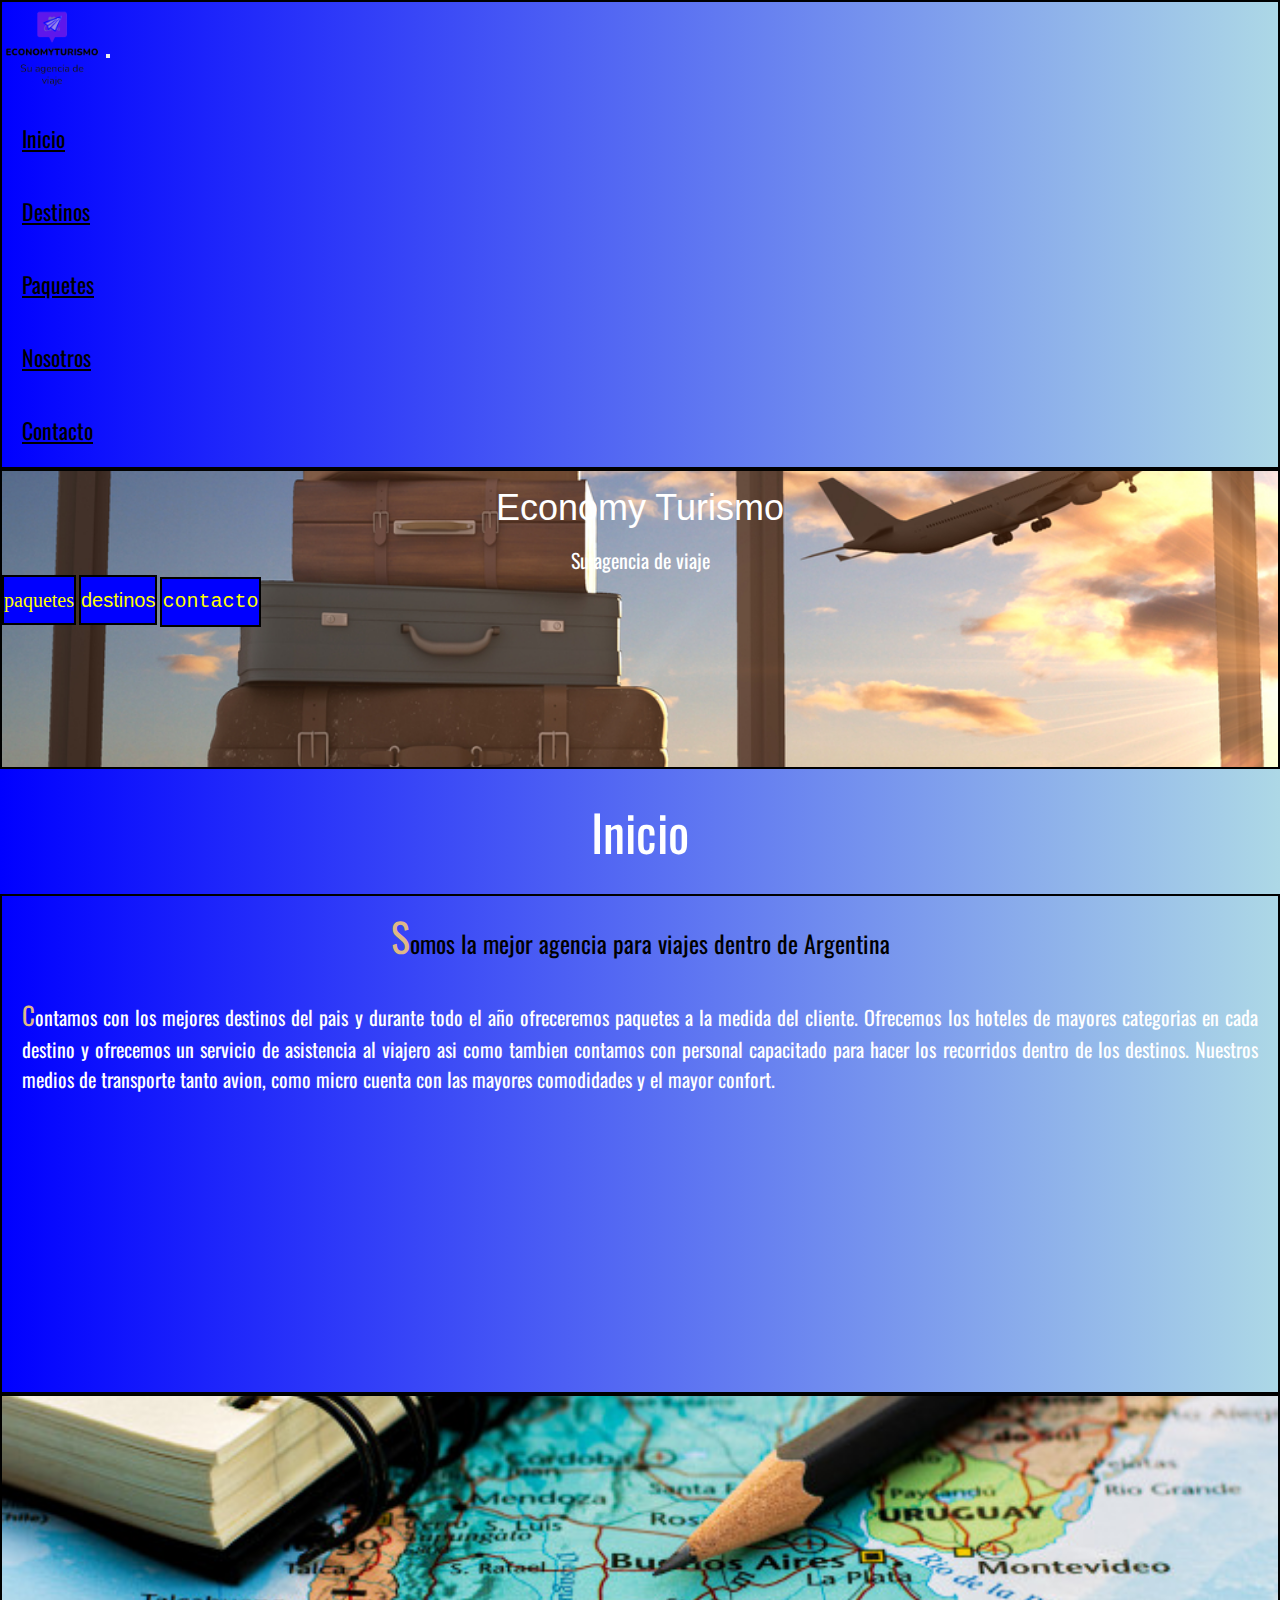
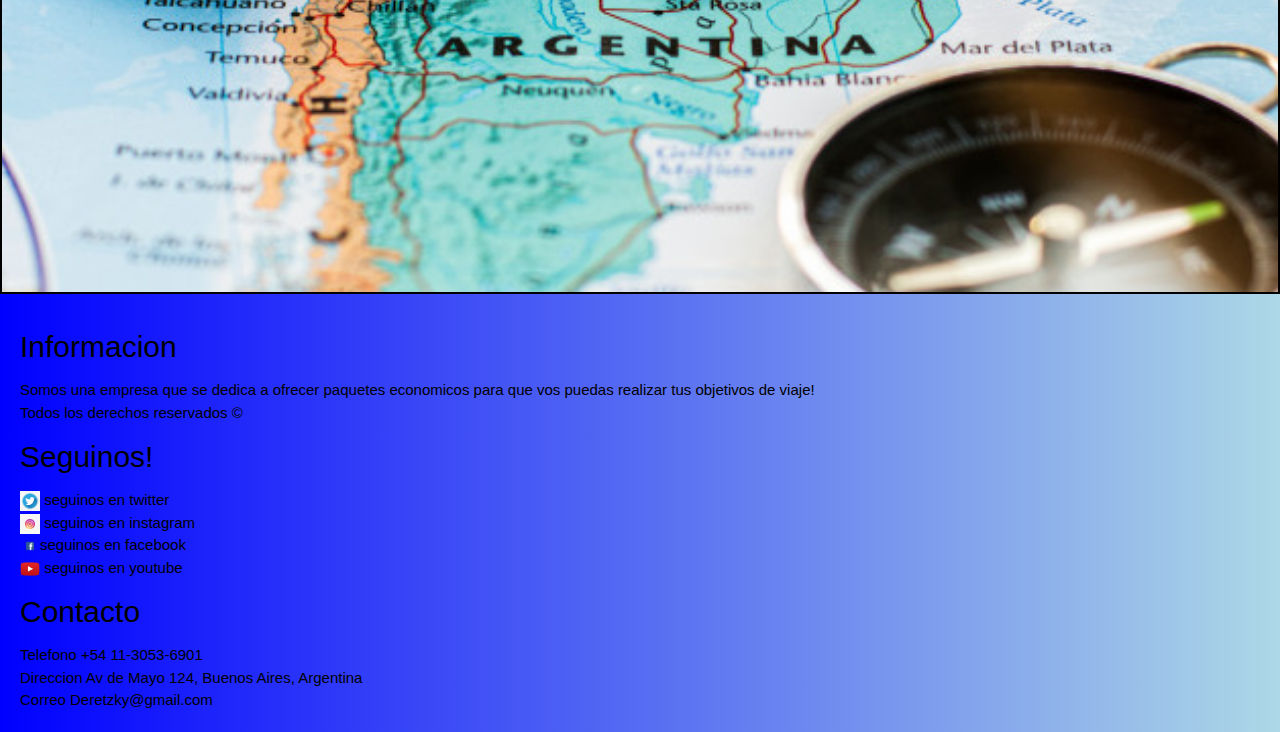
<file: index.html>
<!DOCTYPE html>
<html lang="es">
<head>
    <meta charset="UTF-8">
    <meta http-equiv="X-UA-Compatible" content="IE=edge">
    <meta name="viewport" content="width=device-width, initial-scale=1.0">
    <meta name="description" content="agencia de turismo de viajes dentro de argentina" >
    <meta name="keywords" content="inicio, agencia, turismo, viajes, empresa, argentina, avion, pasaje, hotel, destinos"  >
    <link rel="stylesheet" href="https://cdn.jsdelivr.net/npm/bootstrap@4.6.1/dist/css/bootstrap.min.css" integrity="sha384-zCbKRCUGaJDkqS1kPbPd7TveP5iyJE0EjAuZQTgFLD2ylzuqKfdKlfG/eSrtxUkn" crossorigin="anonymous">
    <link rel="stylesheet" href="https://www.w3schools.com/w3css/4/w3.css"><link rel="stylesheet" href="https://www.w3schools.com/w3css/4/w3.css">
    <link rel="stylesheet" href="estilos.css">
    <title>Economyturismo</title>
</head>
<body>
    <!--inicio toolbar-->
  <header>
    <nav class="navbar navbar-expand-md bg-primary navbar-dark">
        <!-- Brand -->
        <a class="navbar-brand" href="#"><img src="../img/Economyturismo1.png" alt="logo"></a>
      
        <!-- Toggler/collapsibe Button -->
        <button class="navbar-toggler" type="button" data-toggle="collapse" data-target="#collapsibleNavbar">
          <span class="navbar-toggler-icon"></span>
        </button>
      
        <!-- Navbar links -->
        <div class="collapse navbar-collapse" id="collapsibleNavbar">
          <ul class="navbar-nav">
            <li class="nav-item">
              <a class="nav-link" href="#">Inicio</a>
            </li>
            <li class="nav-item">
              <a class="nav-link" href="./pages/destinos.html">Destinos</a>
            </li>
            <li class="nav-item">
              <a class="nav-link" href="./pages/paquetes.html">Paquetes</a>
            </li>
            <div class="collapse navbar-collapse" id="collapsibleNavbar">
              <ul class="navbar-nav">
                <li class="nav-item">
                  <a class="nav-link" href="./pages/Nosotros.html">Nosotros</a>
                </li>
                <div class="collapse navbar-collapse" id="collapsibleNavbar">
                  <ul class="navbar-nav">
                    <li class="nav-item">
                      <a class="nav-link" href="./pages/contacto.html">Contacto</a>
                    </li>
          </ul>
        </div>
      </nav>
    
    </header>
    
 <!--fin toolbar-->
  <!--inicio jumbotron-->
  <div class="jumbotron">
    
        <h1 class="tituloPrincipal w3-center w3-animate-top">Economy Turismo</h1>
        <p class="subtituloPrincipal w3-center w3-animate-top">Su agencia de viaje</p>
        <div class="btn">
        <a href="./pages/paquetes.html"> <button class="btn--red1">paquetes</button></a> 
        <a href="./pages/destinos.html"> <button class="btn--red2">destinos</button></a>  
        <a href="./pages/contacto.html">  <button class="btn--red3">contacto</button></a> 
      </div>
      </div>
  <!--fin jumbotron-->
  <!--inicio contenido-->
  <h2 class="col-12 w3-center w3-animate-top">Inicio</h2>
  
  <div class="container-fluid">
    <div class="row">
      <div class="nleft col-xs-12 col-md-6 w3-center w3-animate-top">
          <h3 class="text-center">Somos la mejor agencia para viajes dentro de Argentina</h3>
          <p>Contamos con los mejores destinos del pais y durante todo el año ofreceremos
            paquetes a la medida del cliente.
            Ofrecemos los hoteles de mayores categorias en cada destino y ofrecemos un servicio
            de asistencia al viajero asi como tambien contamos con personal capacitado para hacer
            los recorridos dentro de los destinos.
            Nuestros medios de transporte tanto avion, como micro cuenta con las mayores comodidades y el mayor confort.
</p>
      </div>
        <div class="nright col-xs-12 col-md-6">

    </div>

  </div>

<!--inicio footer-->
<footer>
  
  <!--inicio footer-->
<footer>

  <div class="container-fluid">
    <div class="row">
      <div class="fleft col-xl-4 col-lg-4 col-md-4 col-xs-12">
        <h4>Informacion</h4>
        <p>Somos una empresa que se dedica a ofrecer paquetes economicos para que vos puedas realizar tus objetivos de viaje!</p>
        <p>Todos los derechos reservados &copy;</p>
      </div>
      <div class="fcenter col-xl-4 col-md-4 col-lg-4 col-xs-12">
        <h4>Seguinos!</h4>
        <div class="redes">
          <ul>
            <img src="../img/twitter.png" alt="" width="20px"><label for=""> seguinos en twitter</label><br>
            <img src="../img/instagram.jpg" alt="" width="20px"><label> seguinos en instagram</label><br>
            <img src="../img/logotipo-facebook.png" alt="" width="20px"><label>seguinos en facebook</label><br>
            <img src="../img/youtube.png" alt="" width="20px"><label> seguinos en youtube</label>
          </ul>
        </div>
      </div>
      <div class="fright col-xl-4 col-lg-4 col-md-4 col-xs-12">
        <h4>Contacto</h4>
        <label>Telefono +54 11-3053-6901</label><br>
        <label>Direccion Av de Mayo 124, Buenos Aires, Argentina </label><br>
        <label>Correo Deretzky@gmail.com</label>
      </div>
  </div>
</footer>

    <script src="https://cdn.jsdelivr.net/npm/jquery@3.5.1/dist/jquery.slim.min.js" integrity="sha384-DfXdz2htPH0lsSSs5nCTpuj/zy4C+OGpamoFVy38MVBnE+IbbVYUew+OrCXaRkfj" crossorigin="anonymous"></script>
    <script src="https://cdn.jsdelivr.net/npm/popper.js@1.16.1/dist/umd/popper.min.js" integrity="sha384-9/reFTGAW83EW2RDu2S0VKaIzap3H66lZH81PoYlFhbGU+6BZp6G7niu735Sk7lN" crossorigin="anonymous"></script>
    <script src="https://cdn.jsdelivr.net/npm/bootstrap@4.6.1/dist/js/bootstrap.min.js" integrity="sha384-VHvPCCyXqtD5DqJeNxl2dtTyhF78xXNXdkwX1CZeRusQfRKp+tA7hAShOK/B/fQ2" crossorigin="anonymous"></script>
</body>
</html>
</file>
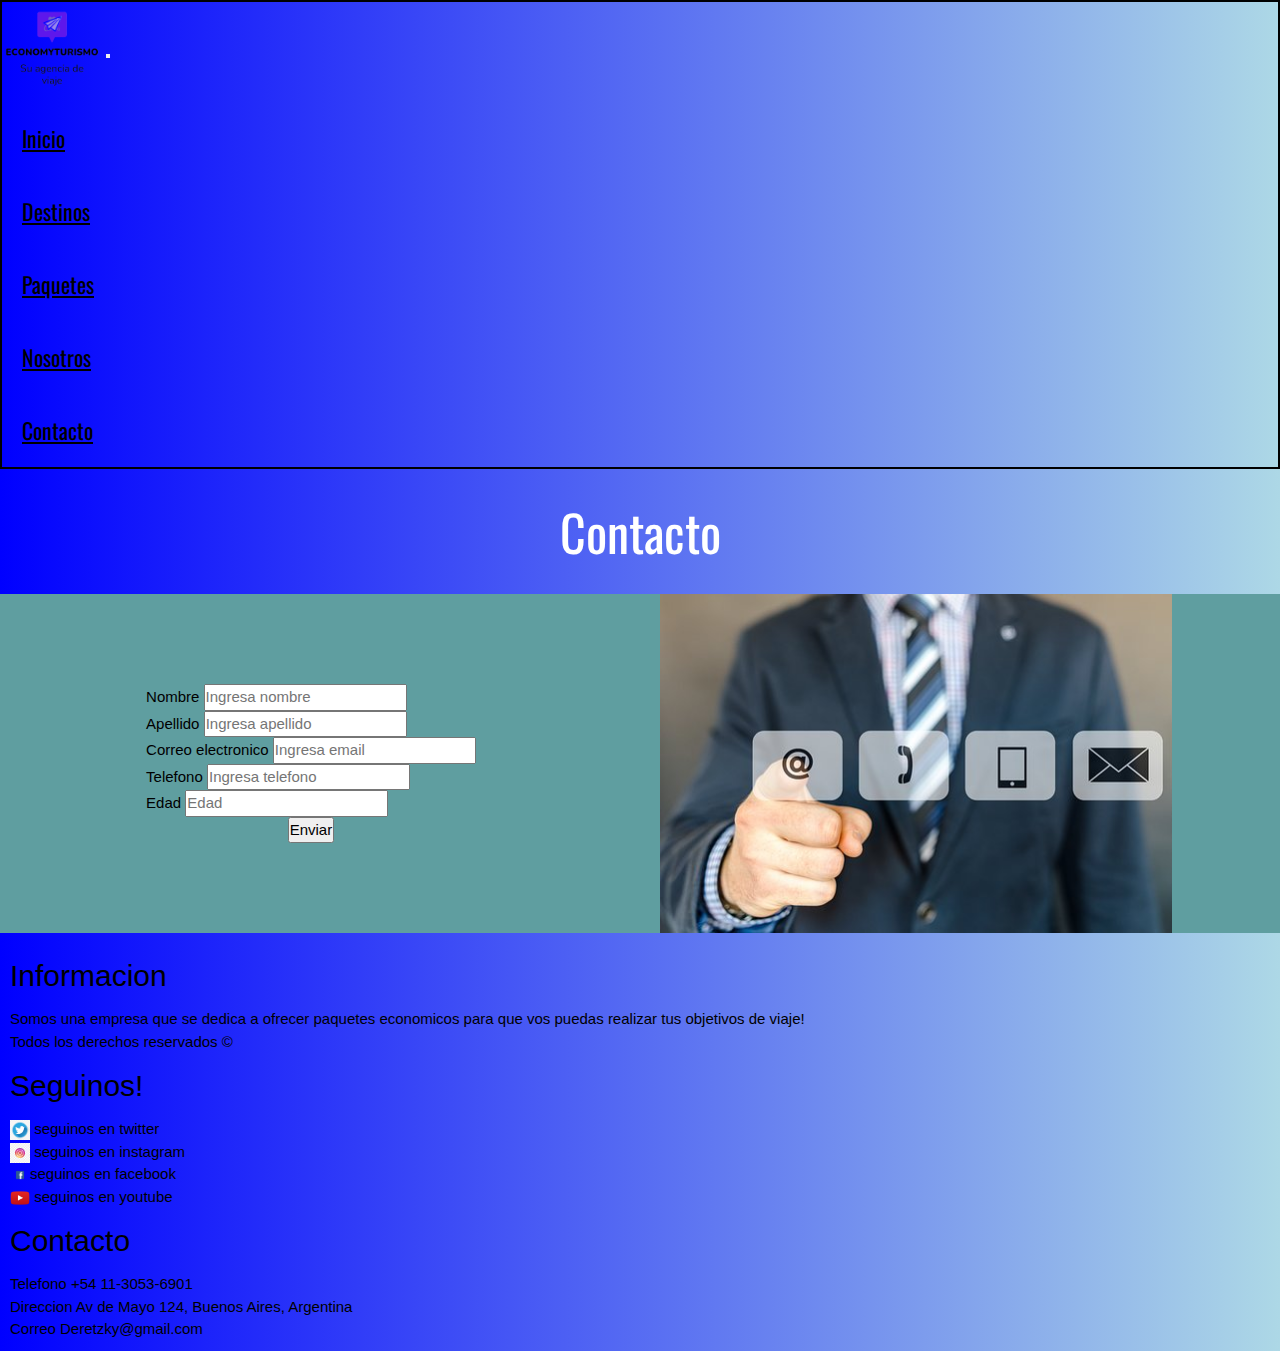
<file: pages/contacto.html>
<!DOCTYPE html>
<html lang="es">
<head>
    <meta charset="UTF-8">
    <meta http-equiv="X-UA-Compatible" content="IE=edge">
    <meta name="viewport" content="width=device-width, initial-scale=1.0">
    <meta name="description" content="Contacto de la agencia de turismo para interactuar" >
    <meta name="keywords" content="contacto, agencia, turismo, viajes, empresa, argentina, datos, correo, sexo, edad"  >
    <link rel="stylesheet" href="https://cdn.jsdelivr.net/npm/bootstrap@4.6.1/dist/css/bootstrap.min.css" integrity="sha384-zCbKRCUGaJDkqS1kPbPd7TveP5iyJE0EjAuZQTgFLD2ylzuqKfdKlfG/eSrtxUkn" crossorigin="anonymous">
    <link rel="stylesheet" href="https://www.w3schools.com/w3css/4/w3.css"><link rel="stylesheet" href="https://www.w3schools.com/w3css/4/w3.css">
    <link rel="stylesheet" href="../estilos.css">
    <title>Contacto</title>
</head>
<body>
    <!--inicio toolbar-->
    <header>
      <nav class="navbar navbar-expand-md bg-primary navbar-dark">
        <!-- Brand -->
        <a class="navbar-brand" href="#"><img src="../img/Economyturismo1.png" alt="logo"></a>
      
        <!-- Toggler/collapsibe Button -->
        <button class="navbar-toggler" type="button" data-toggle="collapse" data-target="#collapsibleNavbar">
          <span class="navbar-toggler-icon"></span>
        </button>
      
        <!-- Navbar links -->
        <div class="collapse navbar-collapse" id="collapsibleNavbar">
          <ul class="navbar-nav">
            <li class="nav-item">
              <a class="nav-link" href="../index.html">Inicio</a>
            </li>
            <li class="nav-item">
              <a class="nav-link" href="destinos.html">Destinos</a>
            </li>
            <li class="nav-item">
              <a class="nav-link" href="paquetes.html">Paquetes</a>
            </li>
            <div class="collapse navbar-collapse" id="collapsibleNavbar">
              <ul class="navbar-nav">
                <li class="nav-item">
                  <a class="nav-link" href="Nosotros.html">Nosotros</a>
                </li>
                <div class="collapse navbar-collapse" id="collapsibleNavbar">
                  <ul class="navbar-nav">
                    <li class="nav-item">
                      <a class="nav-link" href="#">Contacto</a>
                    </li>
          </ul>
        </div>
    </nav>  
</header>
  <!--fin toolbar-->
  
<main>
  <h2 class="col-12 w3-center w3-animate-top">Contacto</h2>
<!-- inicio formulario -->
<div class="main">
  <div class="contenedorContacto">
    <div class="formulario">
      <form>
        <div class="form-group">
          <label for="formGroupExampleInput">Nombre</label>
          <input type="text" class="form-control" id="formGroupExampleInput" placeholder="Ingresa nombre">
        </div>
        <div class="form-group">
          <label for="formGroupExampleInput2">Apellido</label>
          <input type="text" class="form-control" id="formGroupExampleInput2" placeholder="Ingresa apellido">
        </div>
        <div class="form-group">
          <label for="formGroupExampleInput2">Correo electronico</label>
          <input type="text" class="form-control" id="formGroupExampleInput2" placeholder="Ingresa email">
        </div>
        <div class="form-group">
          <label for="formGroupExampleInput2">Telefono</label>
          <input type="text" class="form-control" id="formGroupExampleInput2" placeholder="Ingresa telefono">
        </div>
        <div class="form-group">
          <label for="formGroupExampleInput2">Edad</label>
          <input type="text" class="form-control" id="formGroupExampleInput2" placeholder="Edad">
        </div>
        <button type="submit" class="btn btn-primary">Enviar</button>
      </form>
    </div>

    <div class="imagen">
      <img src="../img/contacto1.jpg" alt="">
    </div>
  </div>  
</main>
<!-- fin formulario -->
<!--inicio footer-->
<footer>

  <div class="container-fluid">
    <div class="row">
      <div class="fleft col-xl-4 col-lg-4 col-md-4 col-xs-12">
        <h4>Informacion</h4>
        <p>Somos una empresa que se dedica a ofrecer paquetes economicos para que vos puedas realizar tus objetivos de viaje!</p>
        <p>Todos los derechos reservados &copy;</p>
      </div>
      <div class="fcenter col-xl-4 col-md-4 col-lg-4 col-xs-12">
        <h4>Seguinos!</h4>
        <div class="redes">
          <ul>
            <img src="../img/twitter.png" alt="" width="20px"><label for=""> seguinos en twitter</label><br>
            <img src="../img/instagram.jpg" alt="" width="20px"><label> seguinos en instagram</label><br>
            <img src="../img/logotipo-facebook.png" alt="" width="20px"><label>seguinos en facebook</label><br>
            <img src="../img/youtube.png" alt="" width="20px"><label> seguinos en youtube</label>
          </ul>
        </div>
      </div>
      <div class="fright col-xl-4 col-lg-4 col-md-4 col-xs-12">
        <h4>Contacto</h4>
        <label>Telefono +54 11-3053-6901</label><br>
        <label>Direccion Av de Mayo 124, Buenos Aires, Argentina </label><br>
        <label>Correo Deretzky@gmail.com</label>
      </div>
  </div>
</footer>









    <script src="https://cdn.jsdelivr.net/npm/jquery@3.5.1/dist/jquery.slim.min.js" integrity="sha384-DfXdz2htPH0lsSSs5nCTpuj/zy4C+OGpamoFVy38MVBnE+IbbVYUew+OrCXaRkfj" crossorigin="anonymous"></script>
<script src="https://cdn.jsdelivr.net/npm/popper.js@1.16.1/dist/umd/popper.min.js" integrity="sha384-9/reFTGAW83EW2RDu2S0VKaIzap3H66lZH81PoYlFhbGU+6BZp6G7niu735Sk7lN" crossorigin="anonymous"></script>
<script src="https://cdn.jsdelivr.net/npm/bootstrap@4.6.1/dist/js/bootstrap.min.js" integrity="sha384-VHvPCCyXqtD5DqJeNxl2dtTyhF78xXNXdkwX1CZeRusQfRKp+tA7hAShOK/B/fQ2" crossorigin="anonymous"></script>

</body>
</html>
</file>
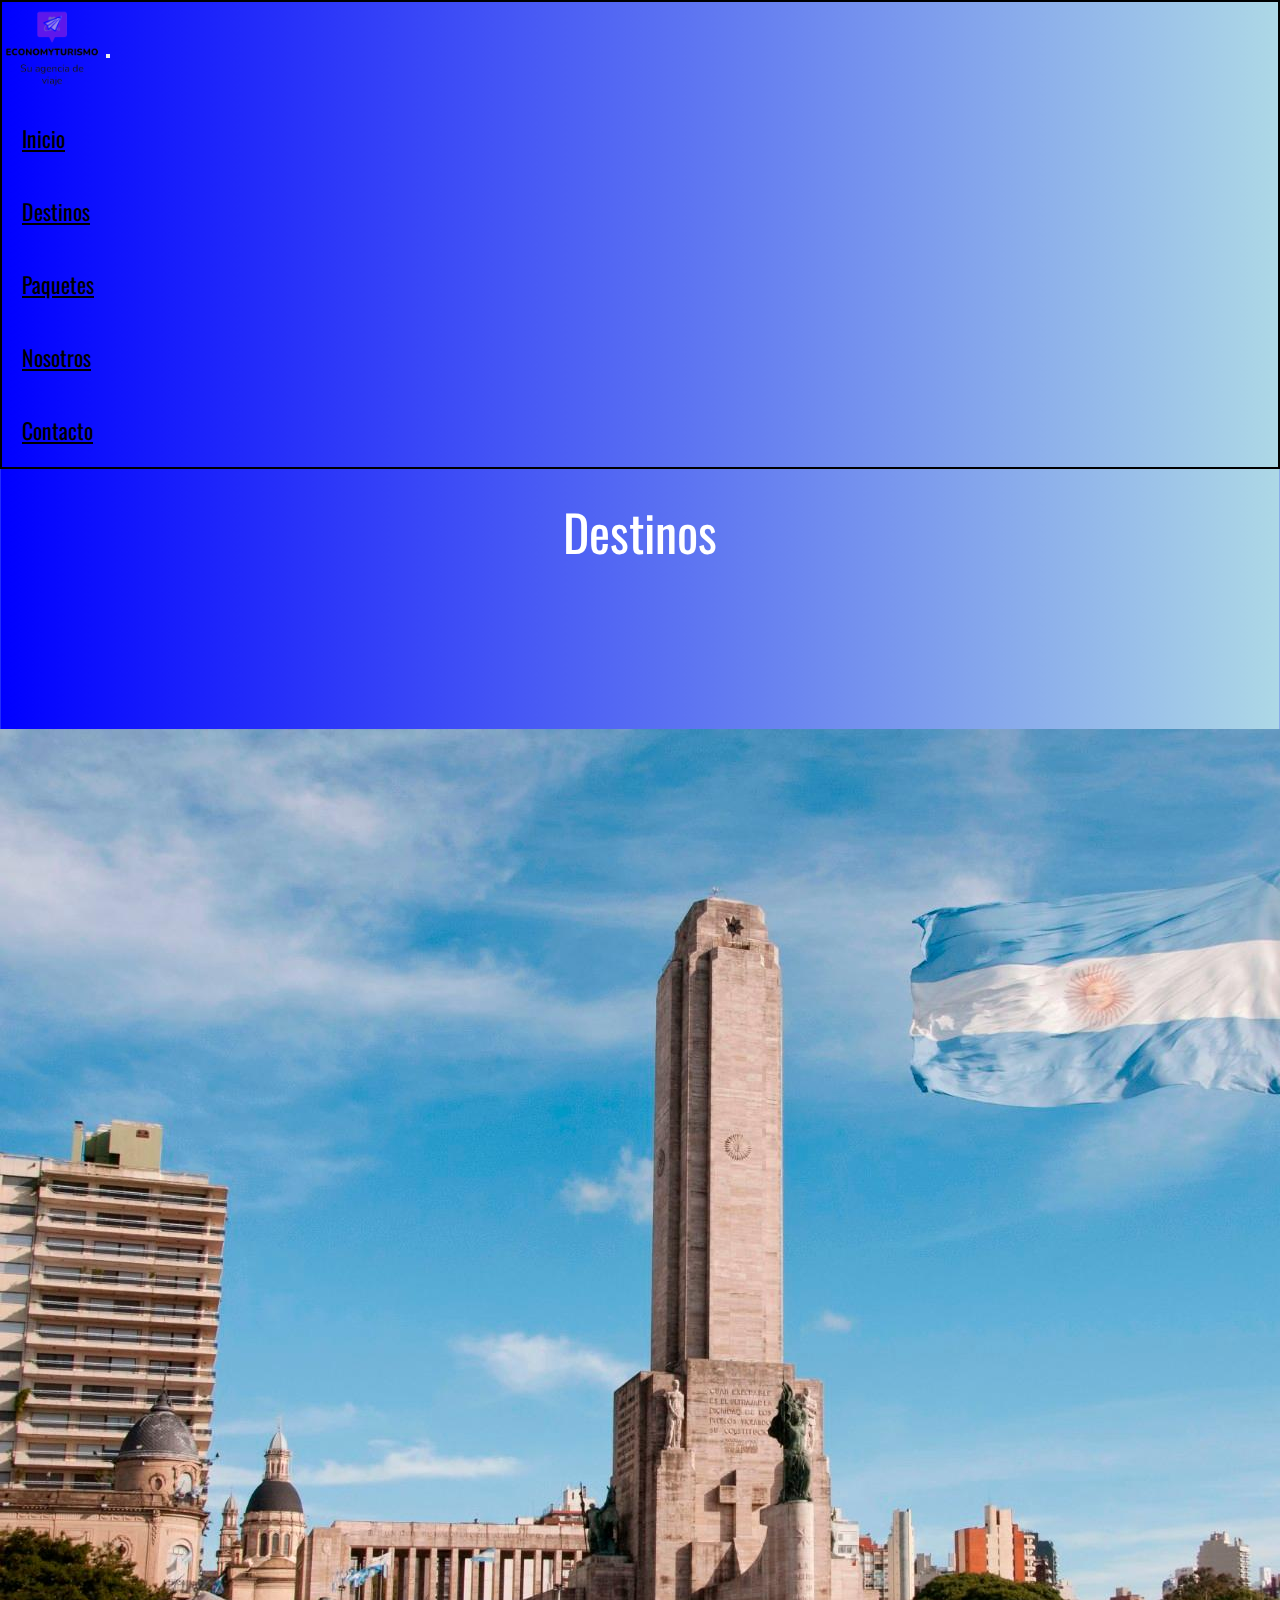
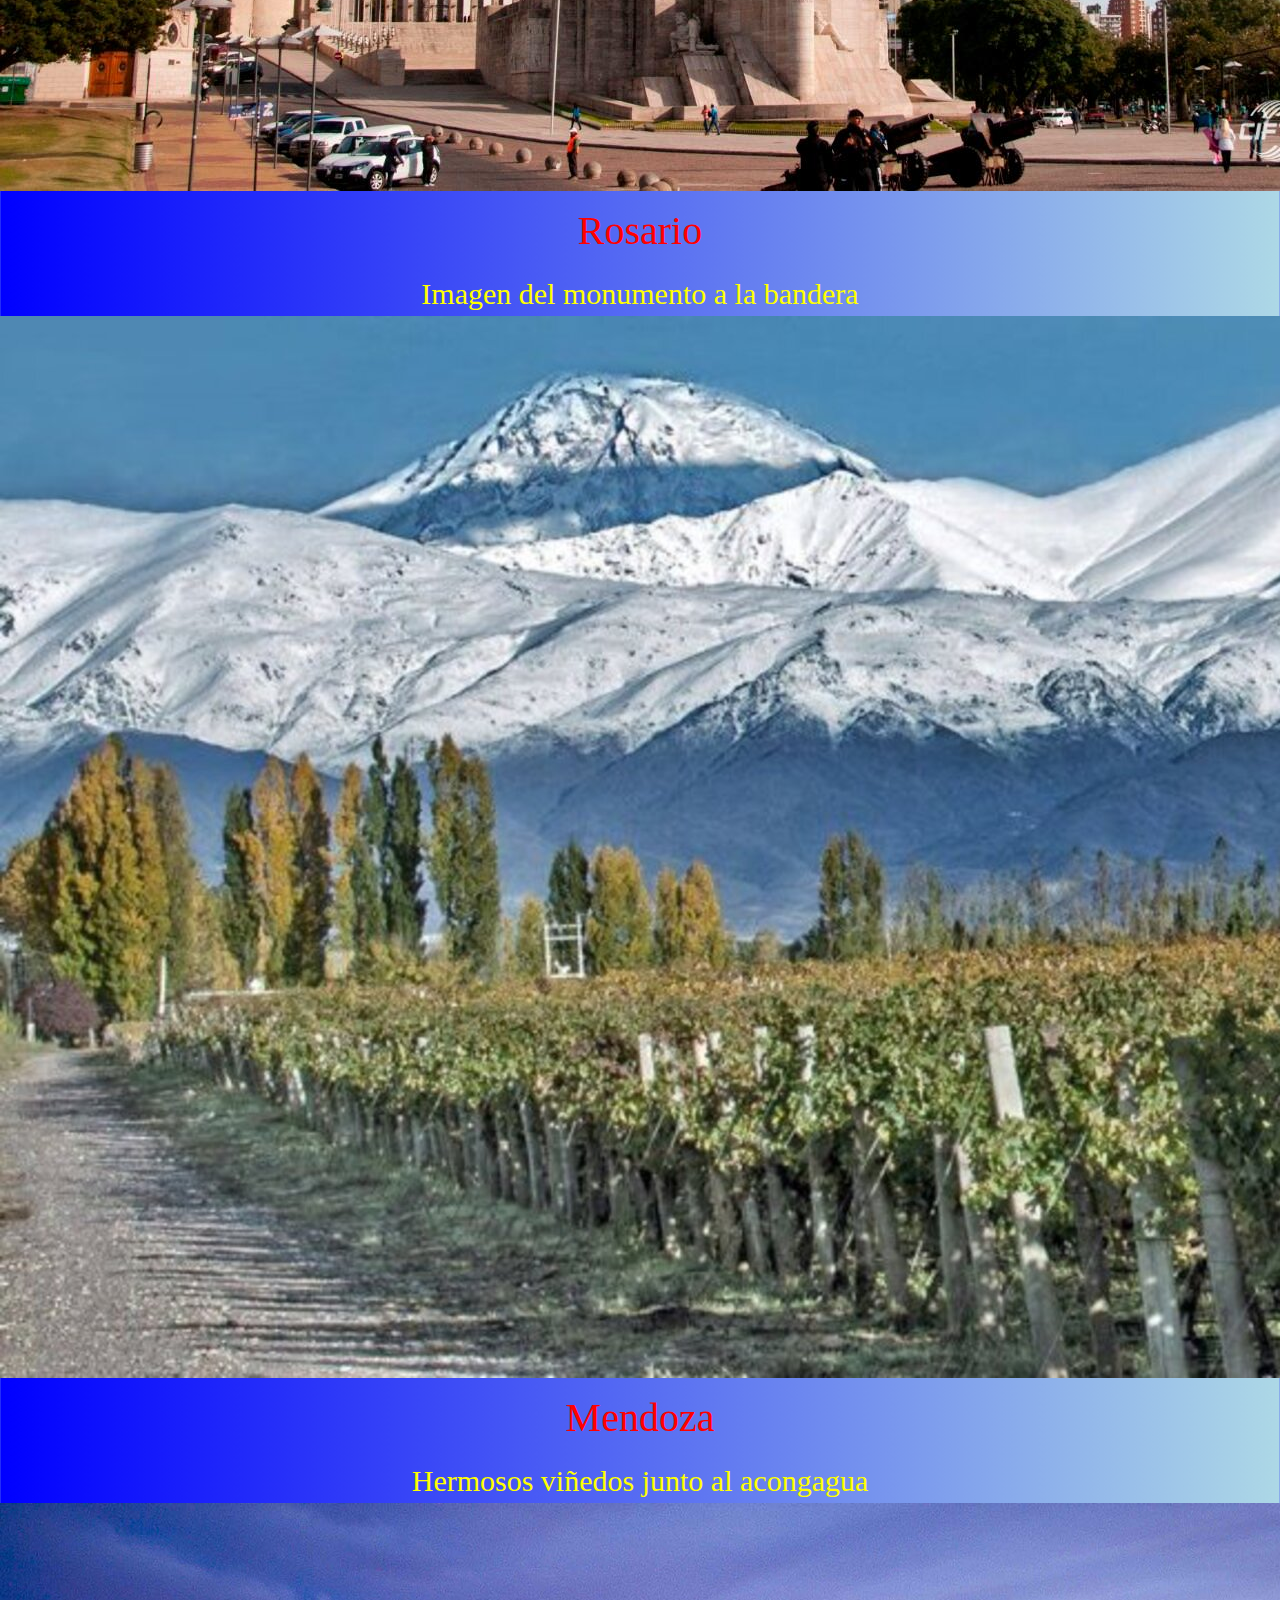
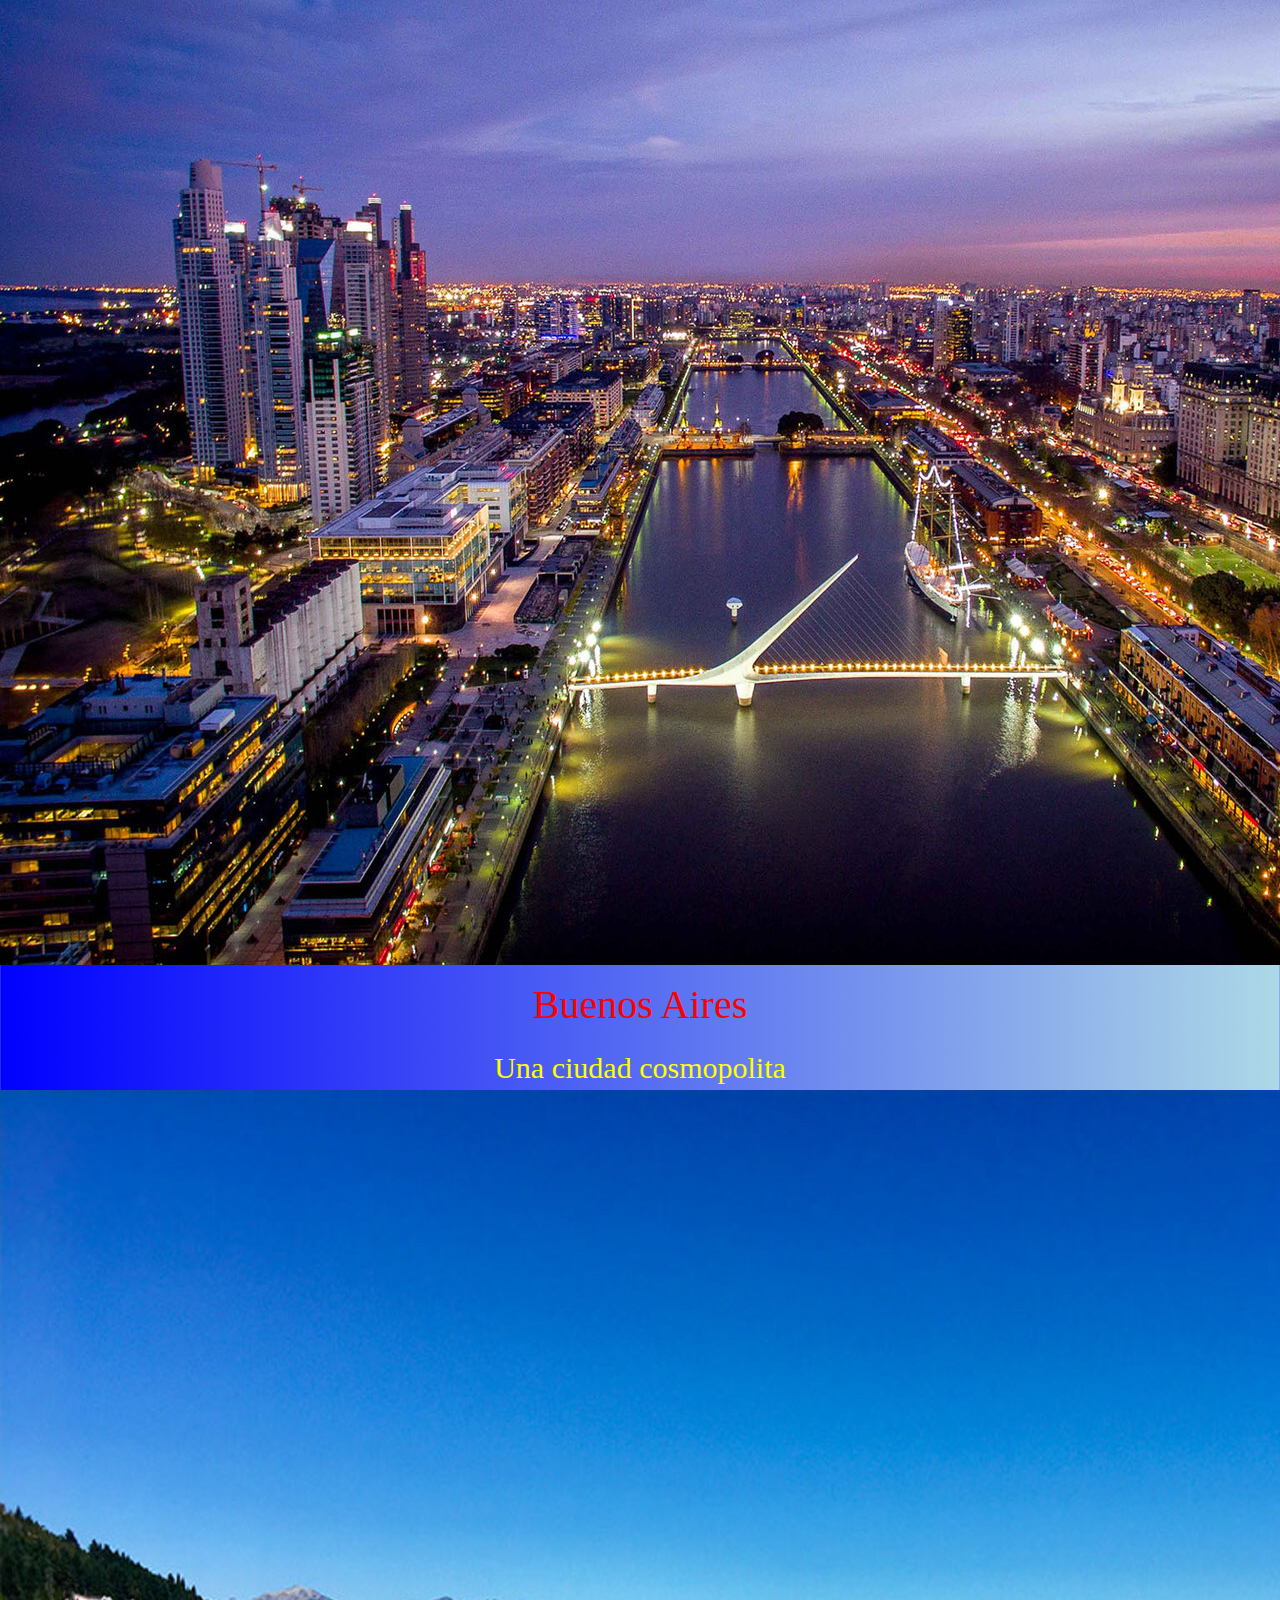
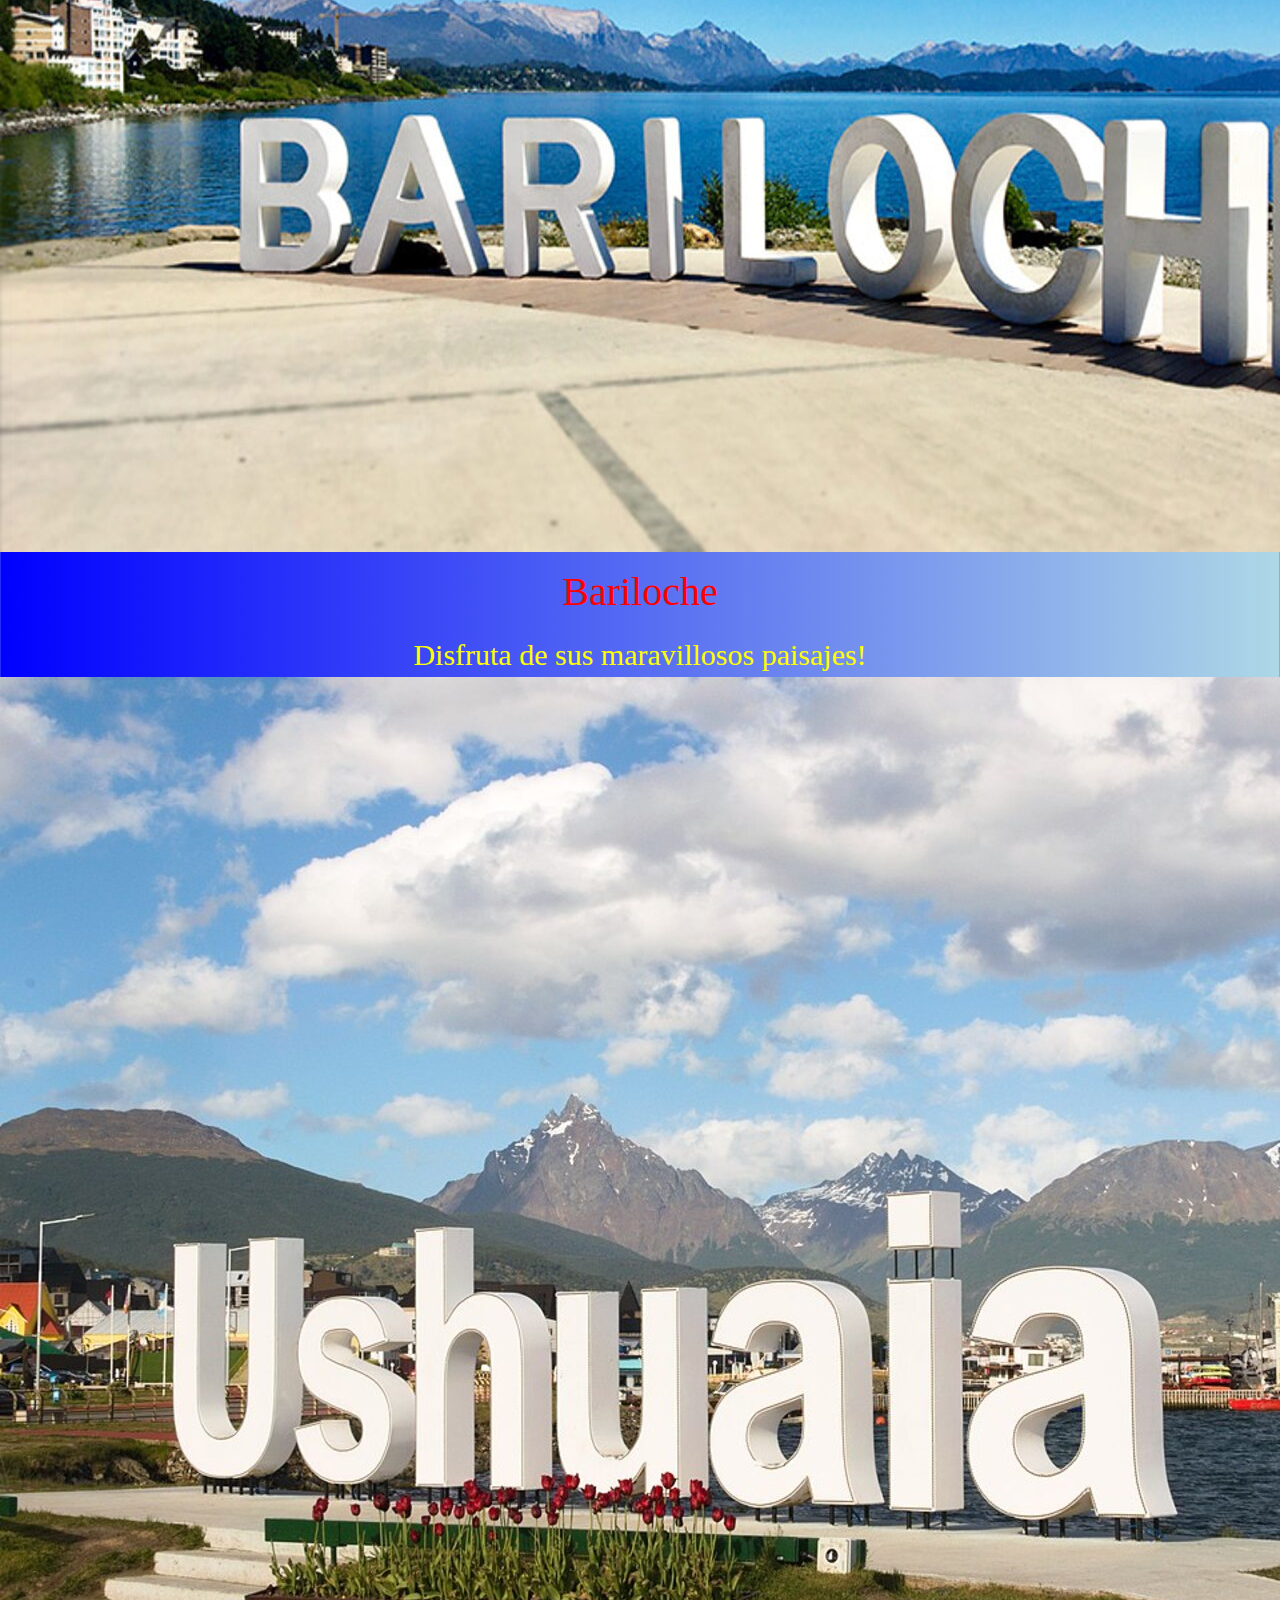
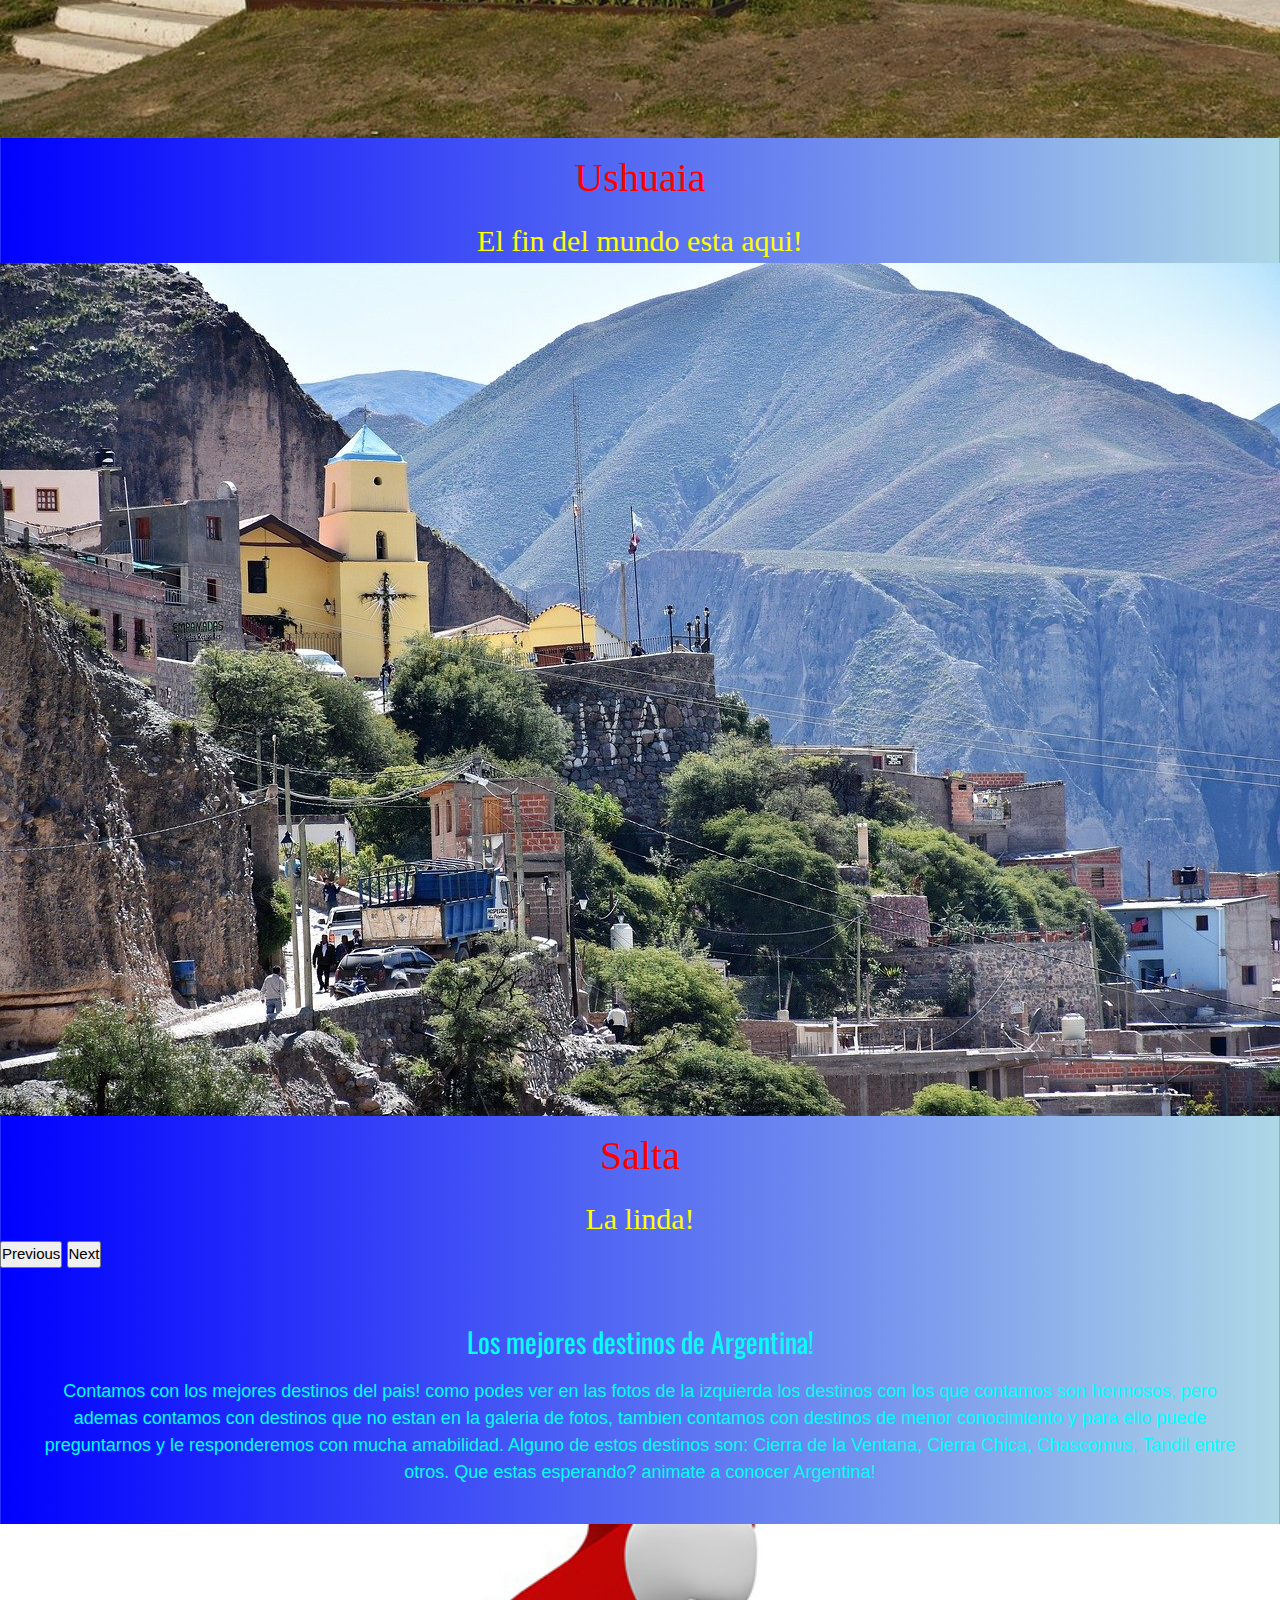
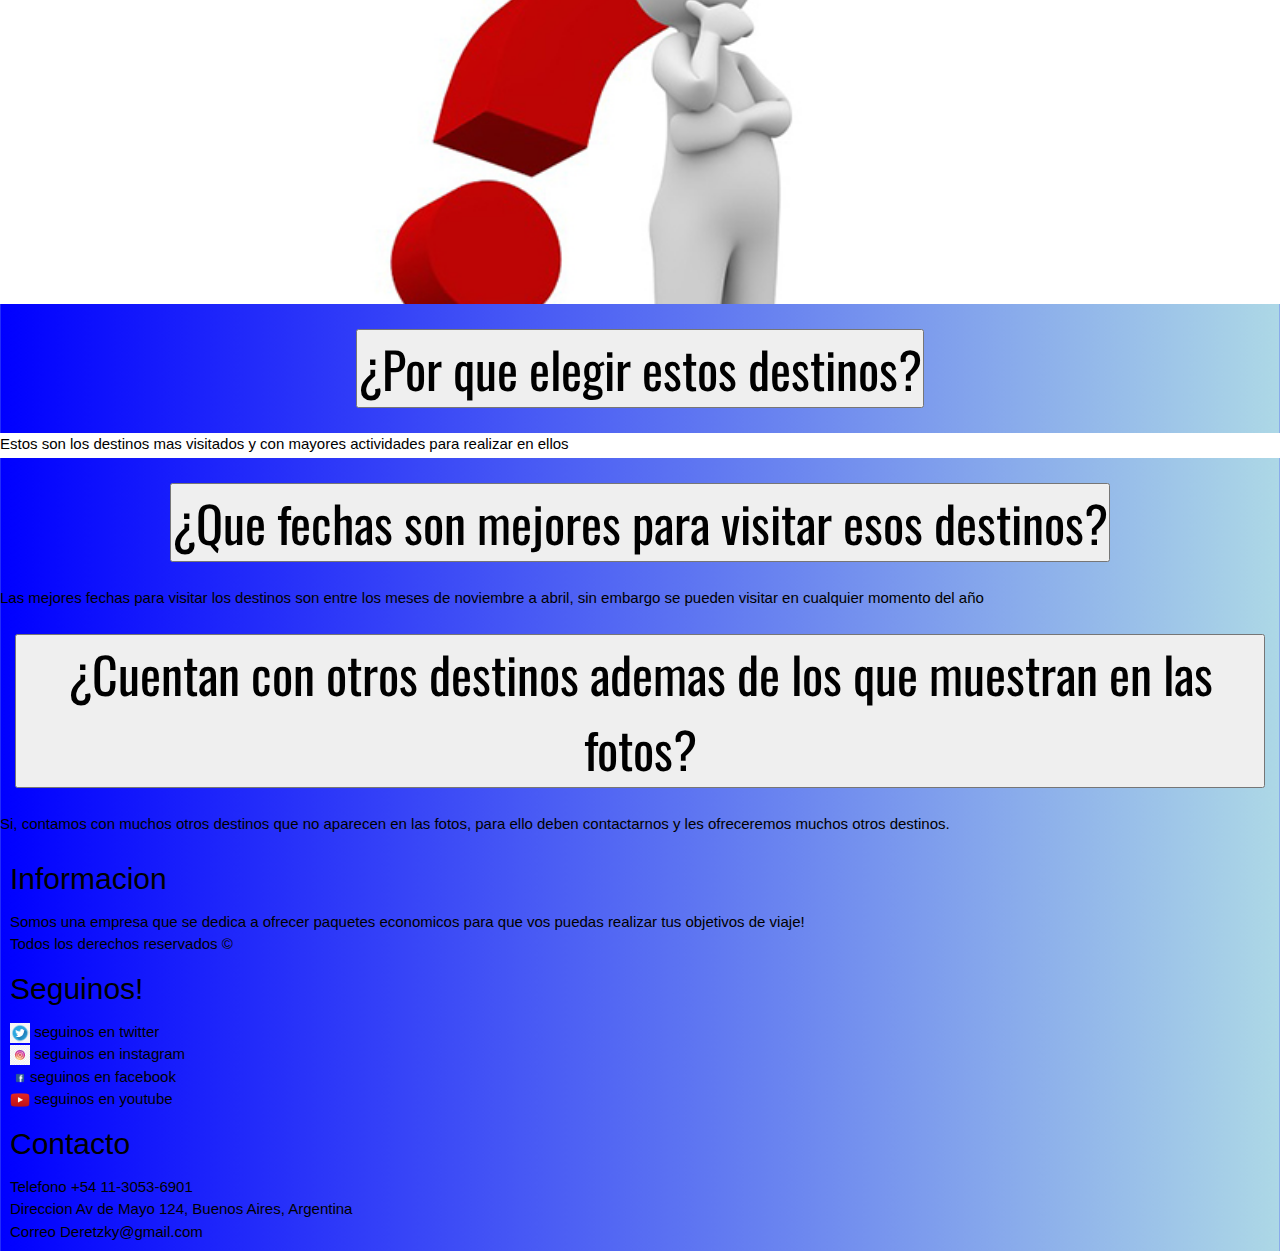
<file: pages/destinos.html>
<!DOCTYPE html>
<html lang="es">
<head>
    <meta charset="UTF-8">
    <meta http-equiv="X-UA-Compatible" content="IE=edge">
    <meta name="viewport" content="width=device-width, initial-scale=1.0">
    <meta name="description" content="Destinos que ofrece la agencia para realizar sus viajes" >
    <meta name="keywords" content="desitnos, agencia, turismo, viajes, empresa, argentina, avion, pasaje, hotel, bariloche, buenos aires, jujuy, salta, cordoba, rosario ">  
    <link rel="stylesheet" href="https://cdn.jsdelivr.net/npm/bootstrap@4.6.1/dist/css/bootstrap.min.css" integrity="sha384-zCbKRCUGaJDkqS1kPbPd7TveP5iyJE0EjAuZQTgFLD2ylzuqKfdKlfG/eSrtxUkn" crossorigin="anonymous">
    <link rel="stylesheet" href="https://www.w3schools.com/w3css/4/w3.css"><link rel="stylesheet" href="https://www.w3schools.com/w3css/4/w3.css">
    <link rel="stylesheet" href="../estilos.css">
    <title>Destinos</title>
</head>
<body>
    <!--inicio toolbar-->
  <header>
    <nav class="navbar navbar-expand-md bg-primary navbar-dark">
      <!-- Brand -->
      <a class="navbar-brand" href="#"><img src="../img/Economyturismo1.png" alt="logo"></a>
    
      <!-- Toggler/collapsibe Button -->
      <button class="navbar-toggler" type="button" data-toggle="collapse" data-target="#collapsibleNavbar">
        <span class="navbar-toggler-icon"></span>
      </button>
      
      <!-- Navbar links -->
      <div class="collapse navbar-collapse" id="collapsibleNavbar">
        <ul class="navbar-nav">
          <li class="nav-item">
            <a class="nav-link" href="../index.html">Inicio</a>
          </li>
          <li class="nav-item">
            <a class="nav-link" href="#">Destinos</a>
          </li>
          <li class="nav-item">
            <a class="nav-link" href="paquetes.html">Paquetes</a>
          </li>
          <div class="collapse navbar-collapse" id="collapsibleNavbar">
            <ul class="navbar-nav">
              <li class="nav-item">
                <a class="nav-link" href="Nosotros.html">Nosotros</a>
              </li>
              <div class="collapse navbar-collapse" id="collapsibleNavbar">
                <ul class="navbar-nav">
                  <li class="nav-item">
                    <a class="nav-link" href="contacto.html">Contacto</a>
                  </li>
        </ul>
      </div>
      </nav>
</header>
  <!--fin toolbar-->
  <div class="avion col-xs-12 col-lg-4 col-md-6 ">

  </div>
  <!--inicio carrusel-->
  

<main>
  <h2 class="col-12 w3-center w3-animate-top">Destinos</h2>
      <div class="container-fluid-2">
        <div class="row">
        <div class="carrusel col-xl-6 col-lg-12 col-md-12 col-sm-12 col-xs-12">
          <div id="carouselExampleCaptions" class="carousel slide" data-ride="carousel">
            <ol class="carousel-indicators">
              <li data-target="#carouselExampleCaptions" data-slide-to="0" class="active"></li>
              <li data-target="#carouselExampleCaptions" data-slide-to="1"></li>
              <li data-target="#carouselExampleCaptions" data-slide-to="2"></li>
              <li data-target="#carouselExampleCaptions" data-slide-to="3"></li>
              <li data-target="#carouselExampleCaptions" data-slide-to="4"></li>
              <li data-target="#carouselExampleCaptions" data-slide-to="5"></li>
            </ol>
            <div class="carousel-inner">
              <div class="carousel-item active">
                <img src="../img/rosario3.jpg" class="d-block w-100" alt="...">
                <div class="carousel-caption d-none d-md-block">
                  <h5>Rosario</h5>
                  <p>Imagen del monumento a la bandera</p>
                </div>
              </div>
              <div class="carousel-item">
                <img src="../img/mendoza4.jpg" class="d-block w-100" alt="...">
                <div class="carousel-caption d-none d-md-block">
                  <h5>Mendoza</h5>
                  <p>Hermosos viñedos junto al acongagua</p>
                </div>
              </div>
              <div class="carousel-item">
                <img src="../img/bsaires3.jpg" class="d-block w-100" alt="...">
                <div class="carousel-caption d-none d-md-block">
                  <h5>Buenos Aires</h5>
                  <p>Una ciudad cosmopolita</p>
                </div>
              </div>
              <div class="carousel-item">
                <img src="../img/barilo3.jpg" class="d-block w-100" alt="...">
                <div class="carousel-caption d-none d-md-block">
                  <h5>Bariloche</h5>
                  <p>Disfruta de sus maravillosos paisajes!</p>
                </div>
              </div>
              <div class="carousel-item">
                <img src="../img/ushuaia1.jpg" class="d-block w-100" alt="... ">
                <div class="carousel-caption d-none d-md-block">
                  <h5>Ushuaia</h5>
                  <p>El fin del mundo esta aqui!</p>
                </div>
              </div>
              <div class="carousel-item">
                <img src="../img/salta1.jpg" class="d-block w-100" alt="...">
                <div class="carousel-caption d-none d-md-block">
                  <h5>Salta</h5>
                  <p>La linda!</p>
                </div>
              </div>
            </div>
            <button class="carousel-control-prev" type="button" data-target="#carouselExampleCaptions" data-slide="prev">
              <span class="carousel-control-prev-icon" aria-hidden="true"></span>
              <span class="sr-only">Previous</span>
            </button>
            <button class="carousel-control-next" type="button" data-target="#carouselExampleCaptions" data-slide="next">
              <span class="carousel-control-next-icon" aria-hidden="true"></span>
              <span class="sr-only">Next</span>
            </button>
          </div>
        </div>

        <div class="texto col-xl-6 col-lg-12 col-md-12 col-sm-12 col-xs-12">
          <h2 class="w3-center w3-animate-left">Los mejores destinos de Argentina!</h2>
          <p class="w3-center w3-animate-left">Contamos con los mejores destinos del pais!
            como podes ver en las fotos de la izquierda los destinos con los que contamos son hermosos, pero ademas contamos con destinos que no estan en la galeria de fotos, tambien contamos con destinos de menor conocimiento y para ello puede preguntarnos y le responderemos con mucha amabilidad. Alguno de estos destinos son: Cierra de la Ventana, Cierra Chica, Chascomus, Tandil entre otros.
            Que estas esperando? animate a conocer Argentina!
          </p>
        </div>
      </div>
      
<div class="container-fluid-3">
  <div class="row">
    <div class="imagen2 col-xl-6 col-lg-6 col-md-12 col-sm-12 col-xs-12">
      
    </div>
      
      
      <div class="accordion col-xl-6 col-lg-6 col-md-12 col-sm-12 col-xs-12" id="accordionExample">
        <div class="card">
          <div class="card-header" id="headingOne">
            <h2 class="mb-0">
              <button class="btn btn-link btn-block text-left" type="button" data-toggle="collapse" data-target="#collapseOne" aria-expanded="true" aria-controls="collapseOne">
                ¿Por que elegir estos destinos?
              </button>
            </h2>
          </div>
      
          <div id="collapseOne" class="collapse show" aria-labelledby="headingOne" data-parent="#accordionExample">
            <div class="card-body">
              Estos son los destinos mas visitados y con mayores actividades para realizar en ellos <code></code>
            </div>
          </div>
        </div>
        <div class="card">
          <div class="card-header" id="headingTwo">
            <h2 class="mb-0">
              <button class="btn btn-link btn-block text-left collapsed" type="button" data-toggle="collapse" data-target="#collapseTwo" aria-expanded="false" aria-controls="collapseTwo">
                ¿Que fechas son mejores para visitar esos destinos?
              </button>
            </h2>
          </div>
          <div id="collapseTwo" class="collapse" aria-labelledby="headingTwo" data-parent="#accordionExample">
            <div class="card-body">
              Las mejores fechas para visitar los destinos son entre los meses de noviembre a abril, sin embargo se pueden visitar en cualquier momento del año
            </div>
          </div>
        </div>
        <div class="card">
          <div class="card-header" id="headingThree">
            <h2 class="mb-0">
              <button class="btn btn-link btn-block text-left collapsed" type="button" data-toggle="collapse" data-target="#collapseThree" aria-expanded="false" aria-controls="collapseThree">
                ¿Cuentan con otros destinos ademas de los que muestran en las fotos?
              </button>
            </h2>
          </div>
          <div id="collapseThree" class="collapse" aria-labelledby="headingThree" data-parent="#accordionExample">
            <div class="card-body">
              Si, contamos con muchos otros destinos que no aparecen en las fotos, para ello deben
              contactarnos y les ofreceremos muchos otros destinos.
            </div>
          </div>
        </div>
      </div>
    </div>
  </div>
</main>

<!--inicio footer-->
<footer>

  <div class="container-fluid">
    <div class="row">
      <div class="fleft col-xl-4 col-lg-4 col-md-4 col-xs-12">
        <h4>Informacion</h4>
        <p>Somos una empresa que se dedica a ofrecer paquetes economicos para que vos puedas realizar tus objetivos de viaje!</p>
        <p>Todos los derechos reservados &copy;</p>
      </div>
      <div class="fcenter col-xl-4 col-md-4 col-lg-4 col-xs-12">
        <h4>Seguinos!</h4>
        <div class="redes">
          <ul>
            <img src="../img/twitter.png" alt="" width="20px"><label for=""> seguinos en twitter</label><br>
            <img src="../img/instagram.jpg" alt="" width="20px"><label> seguinos en instagram</label><br>
            <img src="../img/logotipo-facebook.png" alt="" width="20px"><label>seguinos en facebook</label><br>
            <img src="../img/youtube.png" alt="" width="20px"><label> seguinos en youtube</label>
          </ul>
        </div>
      </div>
      <div class="fright col-xl-4 col-lg-4 col-md-4 col-xs-12">
        <h4>Contacto</h4>
        <label>Telefono +54 11-3053-6901</label><br>
        <label>Direccion Av de Mayo 124, Buenos Aires, Argentina </label><br>
        <label>Correo Deretzky@gmail.com</label>
      </div>
  </div>
</footer>




  <script src="https://cdn.jsdelivr.net/npm/jquery@3.5.1/dist/jquery.slim.min.js" integrity="sha384-DfXdz2htPH0lsSSs5nCTpuj/zy4C+OGpamoFVy38MVBnE+IbbVYUew+OrCXaRkfj" crossorigin="anonymous"></script>
  <script src="https://cdn.jsdelivr.net/npm/popper.js@1.16.1/dist/umd/popper.min.js" integrity="sha384-9/reFTGAW83EW2RDu2S0VKaIzap3H66lZH81PoYlFhbGU+6BZp6G7niu735Sk7lN" crossorigin="anonymous"></script>
  <script src="https://cdn.jsdelivr.net/npm/bootstrap@4.6.1/dist/js/bootstrap.min.js" integrity="sha384-VHvPCCyXqtD5DqJeNxl2dtTyhF78xXNXdkwX1CZeRusQfRKp+tA7hAShOK/B/fQ2" crossorigin="anonymous"></script>
</body>
</html>
</file>
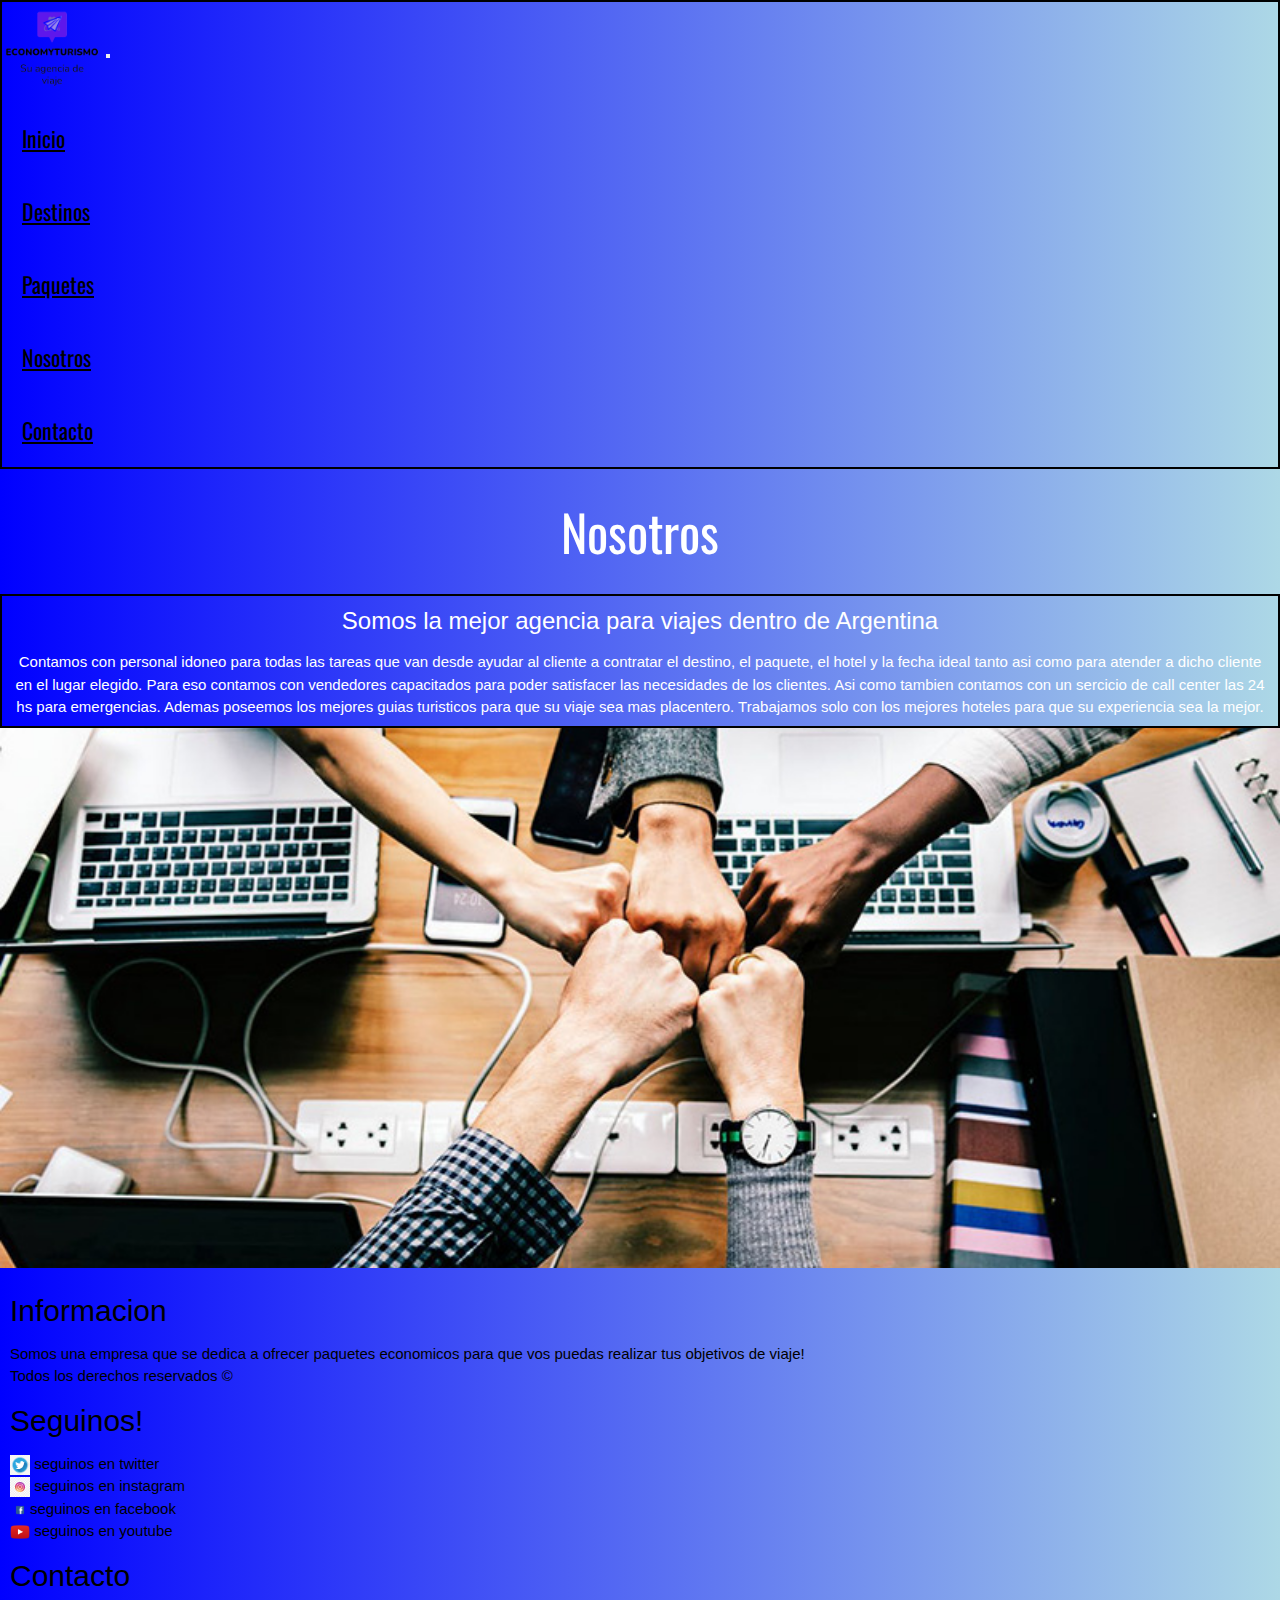
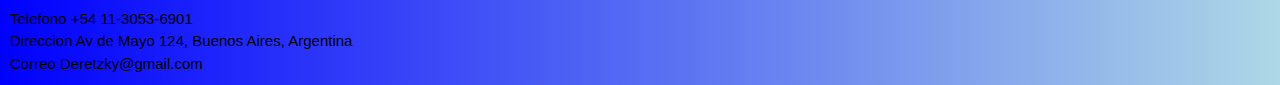
<file: pages/Nosotros.html>
<!DOCTYPE html>
<html lang="es">
<head>
    <meta charset="UTF-8">
    <meta http-equiv="X-UA-Compatible" content="IE=edge">
    <meta name="viewport" content="width=device-width, initial-scale=1.0">
    <link rel="stylesheet" href="https://cdn.jsdelivr.net/npm/bootstrap@4.6.1/dist/css/bootstrap.min.css" integrity="sha384-zCbKRCUGaJDkqS1kPbPd7TveP5iyJE0EjAuZQTgFLD2ylzuqKfdKlfG/eSrtxUkn" crossorigin="anonymous">
    <link rel="stylesheet" href="https://www.w3schools.com/w3css/4/w3.css"><link rel="stylesheet" href="https://www.w3schools.com/w3css/4/w3.css">
    <link rel="stylesheet" href="https://www.w3schools.com/w3css/4/w3.css"><link rel="stylesheet" href="https://www.w3schools.com/w3css/4/w3.css">
    <link rel="stylesheet" href="../estilos.css">
    <title>Nosotros</title>
</head>
<body>
<!--inicio toolbar-->

<header>
    <nav class="navbar navbar-expand-md bg-primary navbar-dark">
        <!-- Brand -->
        <a class="navbar-brand" href="#"><img src="../img/Economyturismo1.png" alt="logo"></a>
      
        <!-- Toggler/collapsibe Button -->
        <button class="navbar-toggler" type="button" data-toggle="collapse" data-target="#collapsibleNavbar">
          <span class="navbar-toggler-icon"></span>
        </button>
      
        <!-- Navbar links -->
        <div class="collapse navbar-collapse" id="collapsibleNavbar">
          <ul class="navbar-nav">
            <li class="nav-item">
              <a class="nav-link" href="../index.html">Inicio</a>
            </li>
            <li class="nav-item">
              <a class="nav-link" href="destinos.html">Destinos</a>
            </li>
            <li class="nav-item">
              <a class="nav-link" href="paquetes.html">Paquetes</a>
            </li>
            <div class="collapse navbar-collapse" id="collapsibleNavbar">
              <ul class="navbar-nav">
                <li class="nav-item">
                  <a class="nav-link" href="#">Nosotros</a>
                </li>
                <div class="collapse navbar-collapse" id="collapsibleNavbar">
                  <ul class="navbar-nav">
                    <li class="nav-item">
                      <a class="nav-link" href="contacto.html">Contacto</a>
                    </li>
          </ul>
        </div>
      </nav>
    
</header>
    <!--fin toolbar-->
    <!-- inicio contenido -->
        <h2 class="col-12 w3-center w3-animate-top">Nosotros</h2>
            <div class="contenedorNosotros">
                <div class="container-fluid">
                    <div class="row">
                        <div class="nostexto col-lg-6 col-xs-12 col-md-6 col-sm-12 col-xs-12">
                            <h3 class="w3-center w3-animate-left">Somos la mejor agencia para viajes dentro de Argentina</h3>
                            <p class="w3-center w3-animate-left"> 
                              Contamos con personal idoneo para todas las tareas que van desde ayudar al cliente a contratar el destino, el paquete, el hotel y la fecha ideal tanto asi como para atender a dicho cliente en el lugar elegido.
                              Para eso contamos con vendedores capacitados para poder satisfacer las necesidades de los clientes.
                              Asi como tambien contamos con un sercicio de call center las 24 hs para emergencias.
                              Ademas poseemos los mejores guias turisticos para que su viaje sea mas placentero.
                              Trabajamos solo con los mejores hoteles para que su experiencia sea la mejor.
                            </p>
                        
                          </div>
  
                              <div class="nosimagen col-xl-6 col-lg-6 col-md-6 col-sm-12 col-xs-12">
  
                              </div>
                      </div>
                </div>
      
      </main>
    

<!--inicio footer-->
<footer>

  <div class="container-fluid">
    <div class="row">
      <div class="fleft col-xl-4 col-lg-4 col-md-4 col-xs-12">
        <h4>Informacion</h4>
        <p>Somos una empresa que se dedica a ofrecer paquetes economicos para que vos puedas realizar tus objetivos de viaje!</p>
        <p>Todos los derechos reservados &copy;</p>
      </div>
      <div class="fcenter col-xl-4 col-md-4 col-lg-4 col-xs-12">
        <h4>Seguinos!</h4>
        <div class="redes">
          <ul>
            <img src="../img/twitter.png" alt="" width="20px"><label for=""> seguinos en twitter</label><br>
            <img src="../img/instagram.jpg" alt="" width="20px"><label> seguinos en instagram</label><br>
            <img src="../img/logotipo-facebook.png" alt="" width="20px"><label>seguinos en facebook</label><br>
            <img src="../img/youtube.png" alt="" width="20px"><label> seguinos en youtube</label>
          </ul>
        </div>
      </div>
      <div class="fright col-xl-4 col-lg-4 col-md-4 col-xs-12">
        <h4>Contacto</h4>
        <label>Telefono +54 11-3053-6901</label><br>
        <label>Direccion Av de Mayo 124, Buenos Aires, Argentina </label><br>
        <label>Correo Deretzky@gmail.com</label>
      </div>
  </div>
</footer>











    <script src="https://cdn.jsdelivr.net/npm/jquery@3.5.1/dist/jquery.slim.min.js" integrity="sha384-DfXdz2htPH0lsSSs5nCTpuj/zy4C+OGpamoFVy38MVBnE+IbbVYUew+OrCXaRkfj" crossorigin="anonymous"></script>
    <script src="https://cdn.jsdelivr.net/npm/popper.js@1.16.1/dist/umd/popper.min.js" integrity="sha384-9/reFTGAW83EW2RDu2S0VKaIzap3H66lZH81PoYlFhbGU+6BZp6G7niu735Sk7lN" crossorigin="anonymous"></script>
    <script src="https://cdn.jsdelivr.net/npm/bootstrap@4.6.1/dist/js/bootstrap.min.js" integrity="sha384-VHvPCCyXqtD5DqJeNxl2dtTyhF78xXNXdkwX1CZeRusQfRKp+tA7hAShOK/B/fQ2" crossorigin="anonymous"></script>
</body>
</html>
</file>
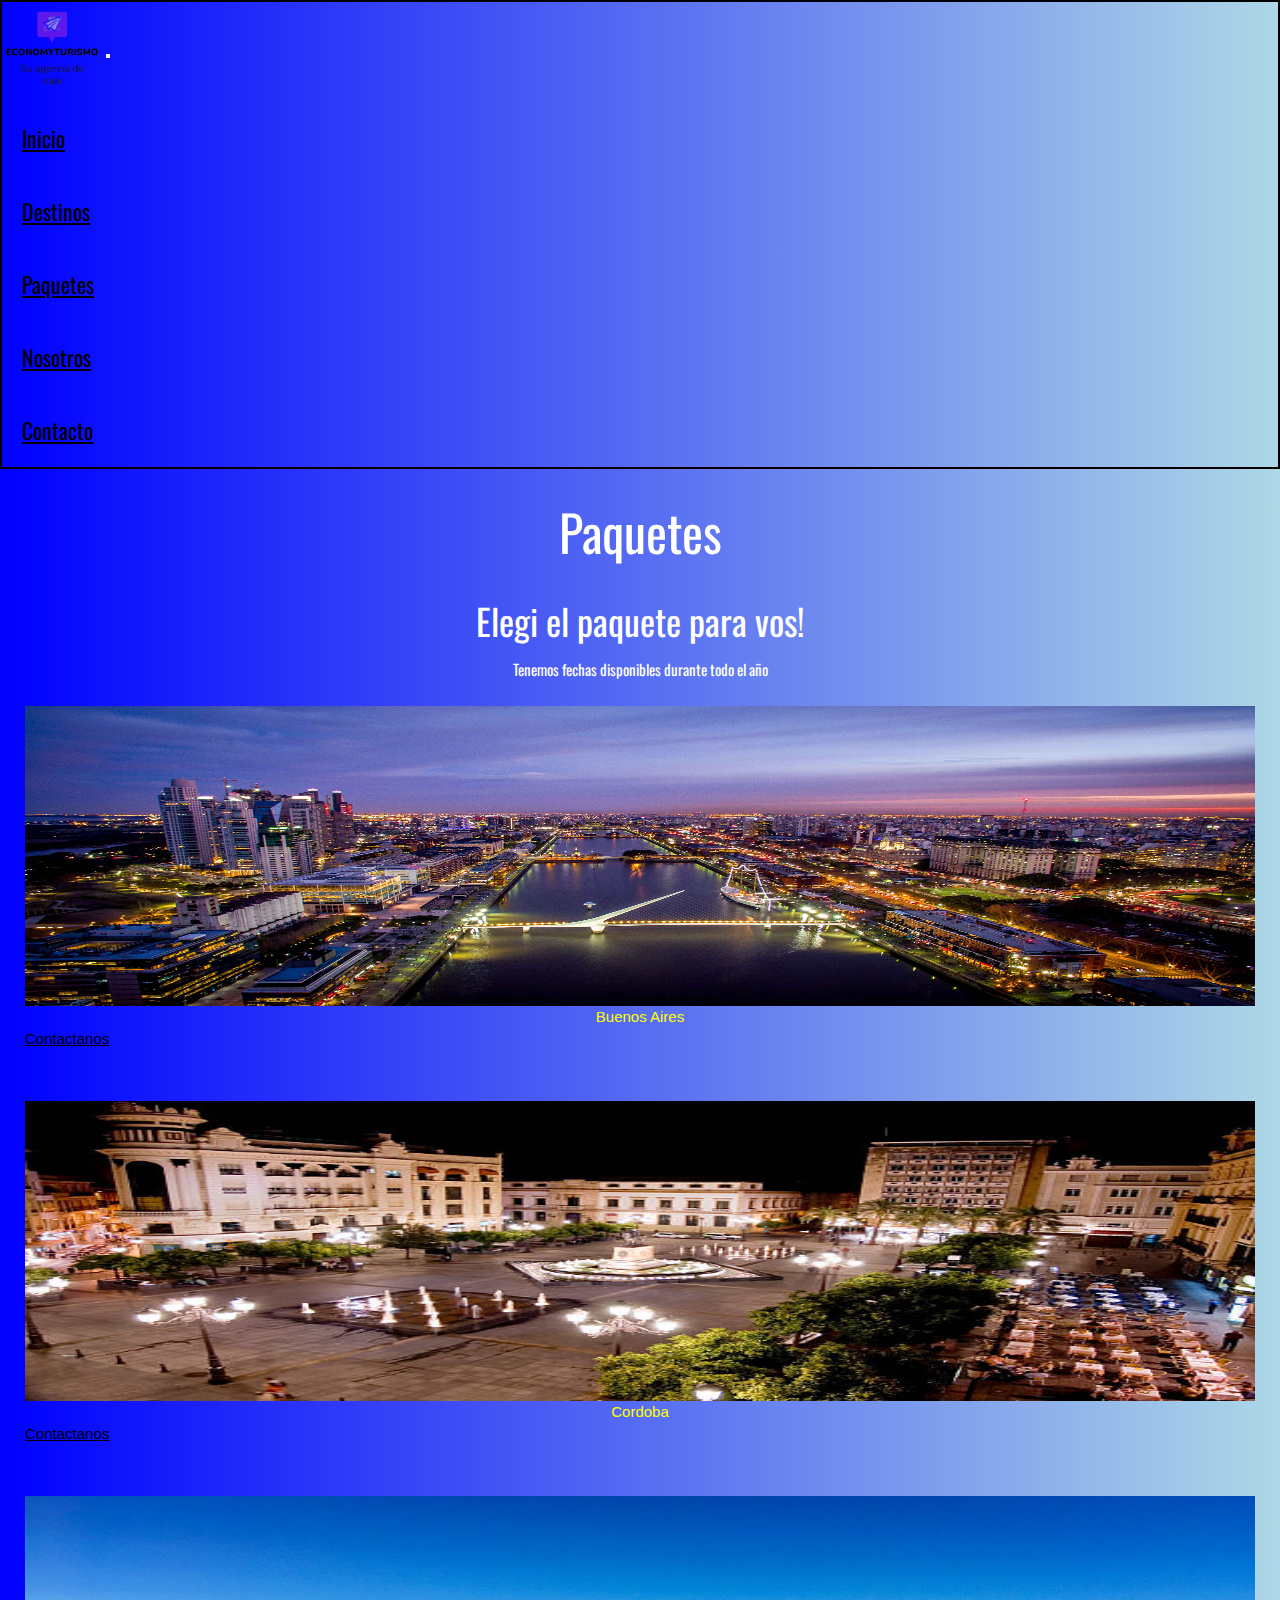
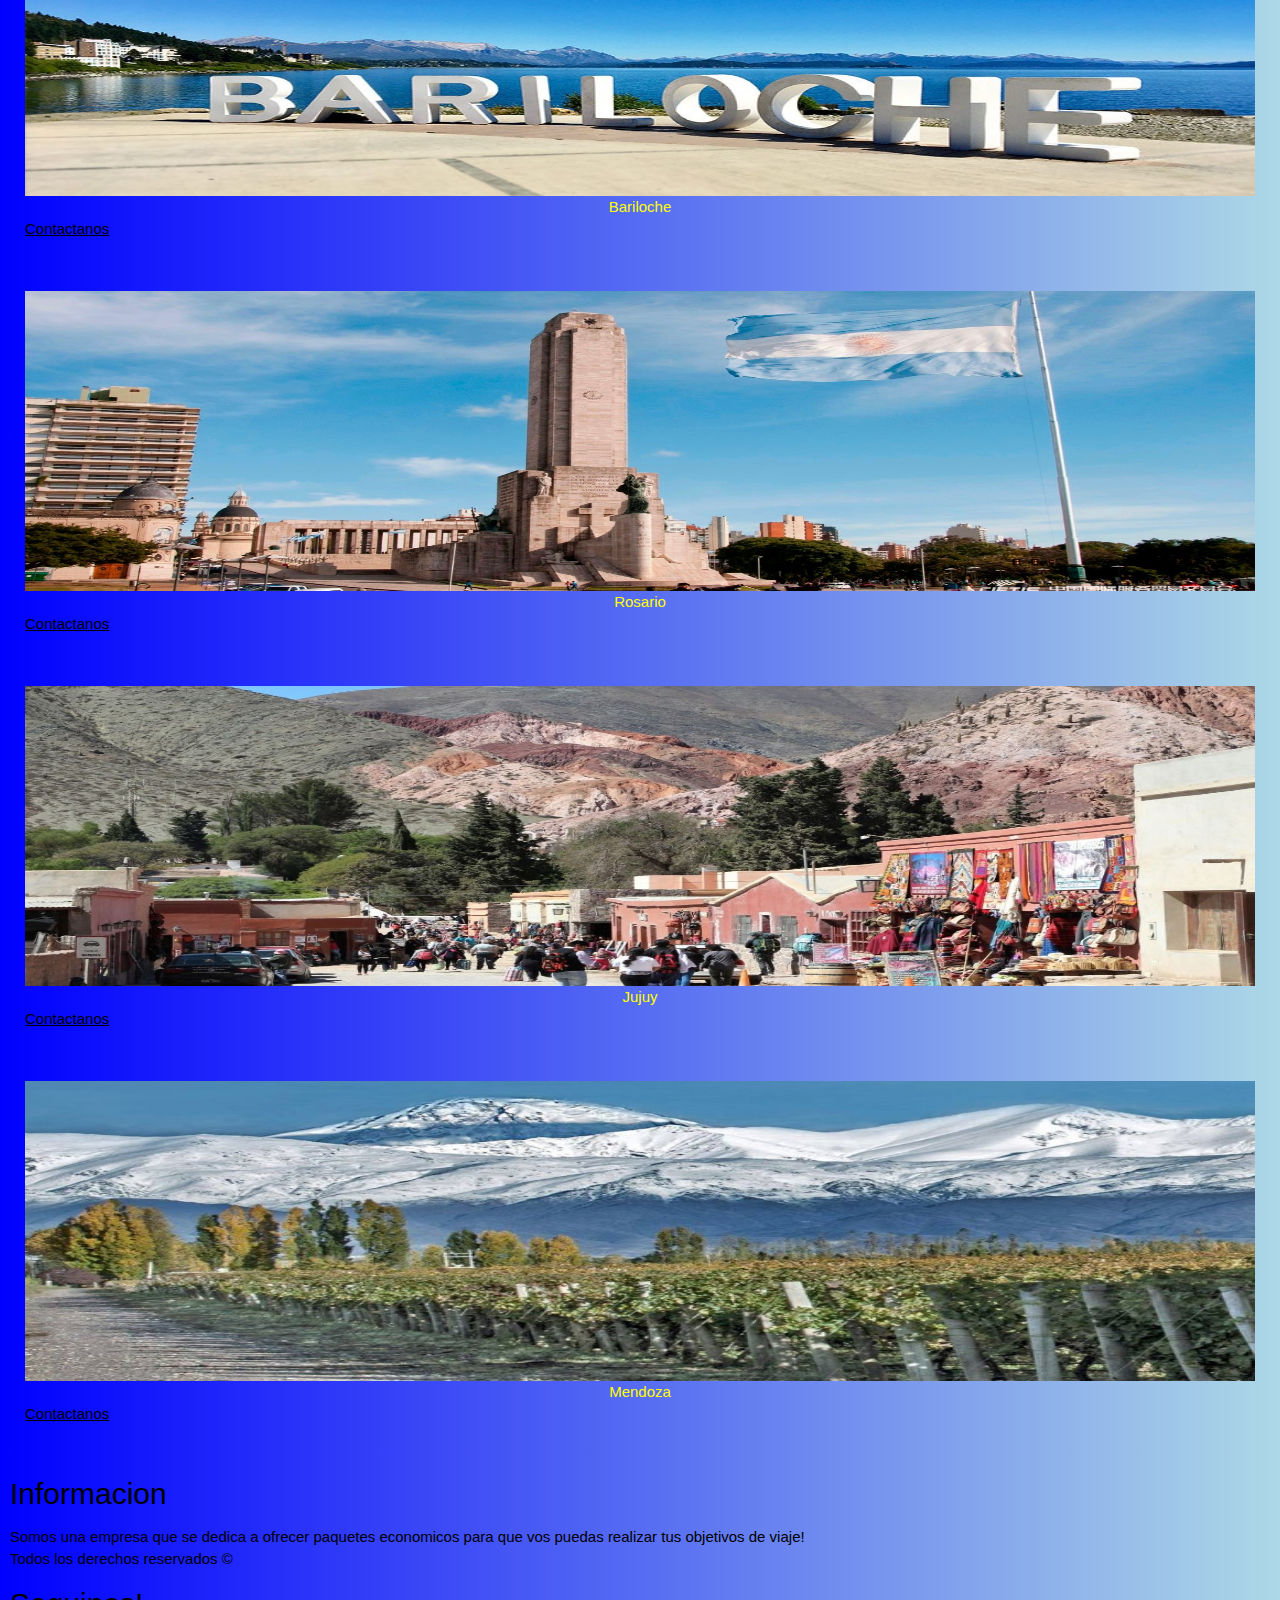
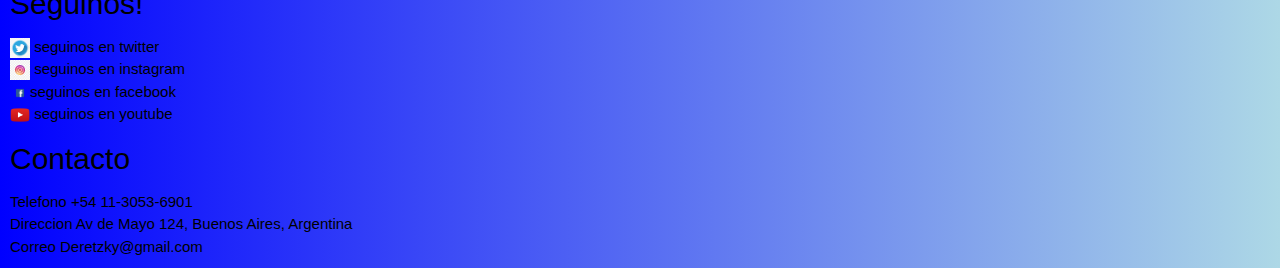
<file: pages/paquetes.html>
<!DOCTYPE html>
<html lang="es">
<head>
    <meta charset="UTF-8">
    <meta http-equiv="X-UA-Compatible" content="IE=edge">
    <meta name="viewport" content="width=device-width, initial-scale=1.0">
    <link rel="stylesheet" href="https://cdn.jsdelivr.net/npm/bootstrap@4.6.1/dist/css/bootstrap.min.css" integrity="sha384-zCbKRCUGaJDkqS1kPbPd7TveP5iyJE0EjAuZQTgFLD2ylzuqKfdKlfG/eSrtxUkn" crossorigin="anonymous">
    <link rel="stylesheet" href="https://www.w3schools.com/w3css/4/w3.css"><link rel="stylesheet" href="https://www.w3schools.com/w3css/4/w3.css">
    <link rel="stylesheet" href="../estilos.css">
    <title>Paquetes</title>
</head>
<body>
      <!--inicio toolbar-->
  <header>
    <nav class="navbar navbar-expand-md bg-primary navbar-dark">
        <!-- Brand -->
        <a class="navbar-brand" href="#"><img src="../img/Economyturismo1.png" alt="logo"></a>
      
        <!-- Toggler/collapsibe Button -->
        <button class="navbar-toggler" type="button" data-toggle="collapse" data-target="#collapsibleNavbar">
          <span class="navbar-toggler-icon"></span>
        </button>
      
        <!-- Navbar links -->
        <div class="collapse navbar-collapse" id="collapsibleNavbar">
          <ul class="navbar-nav">
            <li class="nav-item">
              <a class="nav-link" href="../index.html">Inicio</a>
            </li>
            <li class="nav-item">
              <a class="nav-link" href="destinos.html">Destinos</a>
            </li>
            <li class="nav-item">
              <a class="nav-link" href="#">Paquetes</a>
            </li>
            <div class="collapse navbar-collapse" id="collapsibleNavbar">
              <ul class="navbar-nav">
                <li class="nav-item">
                  <a class="nav-link" href="Nosotros.html">Nosotros</a>
                </li>
                <div class="collapse navbar-collapse" id="collapsibleNavbar">
                  <ul class="navbar-nav">
                    <li class="nav-item">
                      <a class="nav-link" href="contacto.html">Contacto</a>
                    </li>
          </ul>
        </div>
      </nav>
    
    </header>
    
<!--fin toolbar-->
<main>
  <h2 class="col-12 w3-center w3-animate-top">Paquetes</h2>
    <section id="galerias" class="containerGal">
      <div class="text-centro pt-5 w3-center w3-animate-left">
        <h1>Elegi el paquete para vos!</h1>
        <p>Tenemos fechas disponibles durante todo el año</p>
      </div>
    <div class="row">
      <div class="col-lg-4 col-md-6 col-sm-12">
        <img src="../img/bsaires.jpg" alt="">
        <p>Buenos Aires </p>
        <a href="./contacto.html" class="btn btn-primary btn-block">Contactanos</a>
      </div>
      <div class="col-lg-4 col-md-6 com-sm-12">
        <img src="../img/cordoba.jpg" alt="">
        <p>Cordoba</p>
        <a href="./contacto.html" class="btn btn-primary btn-block">Contactanos</a>
      </div>
      <div class="col-lg-4 col-md-6 col-sm-12">
        <img src="../img/barilo2.jpg" alt="">
        <p>Bariloche</p>
        <a href="./contacto.html" class="btn btn-primary btn-block">Contactanos</a>
      </div>
      <div class="col-lg-4 col-md-6 col-sm-12">
        <img src="../img/rosario.jpg" alt="">
        <p>Rosario</p>
        <a href="./contacto.html" class="btn btn-primary btn-block">Contactanos</a>
      </div>
      <div class="col-lg-4 col-md-6 col-sm-12">
        <img src="../img/jujuy2.jpg" alt="">
        <p>Jujuy</p>
        <a href="./contacto.html" class="btn btn-primary btn-block">Contactanos</a>
      </div>
      <div class="col-lg-4 col-md-6 col-sm-12">
        <img src="../img/mendoza.jpg" alt="">
        <p>Mendoza</p>
        <a href="./contacto.html" class="btn btn-primary btn-block">Contactanos</a>
      </div>
    </div>
    </section>
    
</main>



<!--inicio footer-->
<footer>

  <div class="container-fluid">
    <div class="row">
      <div class="fleft col-xl-4 col-lg-4 col-md-4 col-xs-12">
        <h4>Informacion</h4>
        <p>Somos una empresa que se dedica a ofrecer paquetes economicos para que vos puedas realizar tus objetivos de viaje!</p>
        <p>Todos los derechos reservados &copy;</p>
      </div>
      <div class="fcenter col-xl-4 col-md-4 col-lg-4 col-xs-12">
        <h4>Seguinos!</h4>
        <div class="redes">
          <ul>
            <img src="../img/twitter.png" alt="" width="20px"><label for=""> seguinos en twitter</label><br>
            <img src="../img/instagram.jpg" alt="" width="20px"><label> seguinos en instagram</label><br>
            <img src="../img/logotipo-facebook.png" alt="" width="20px"><label>seguinos en facebook</label><br>
            <img src="../img/youtube.png" alt="" width="20px"><label> seguinos en youtube</label>
          </ul>
        </div>
      </div>
      <div class="fright col-xl-4 col-lg-4 col-md-4 col-xs-12">
        <h4>Contacto</h4>
        <label>Telefono +54 11-3053-6901</label><br>
        <label>Direccion Av de Mayo 124, Buenos Aires, Argentina </label><br>
        <label>Correo Deretzky@gmail.com</label>
      </div>
  </div>
</footer>

    <script src="https://cdn.jsdelivr.net/npm/jquery@3.5.1/dist/jquery.slim.min.js" integrity="sha384-DfXdz2htPH0lsSSs5nCTpuj/zy4C+OGpamoFVy38MVBnE+IbbVYUew+OrCXaRkfj" crossorigin="anonymous"></script>
<script src="https://cdn.jsdelivr.net/npm/popper.js@1.16.1/dist/umd/popper.min.js" integrity="sha384-9/reFTGAW83EW2RDu2S0VKaIzap3H66lZH81PoYlFhbGU+6BZp6G7niu735Sk7lN" crossorigin="anonymous"></script>
<script src="https://cdn.jsdelivr.net/npm/bootstrap@4.6.1/dist/js/bootstrap.min.js" integrity="sha384-VHvPCCyXqtD5DqJeNxl2dtTyhF78xXNXdkwX1CZeRusQfRKp+tA7hAShOK/B/fQ2" crossorigin="anonymous"></script>

</body>
</html>
</file>
<file: estilos.css>
@import url("https://fonts.googleapis.com/css2?family=Libre+Baskerville:wght@700&family=M+PLUS+1+Code:wght@300&family=Oswald&family=Pushster&display=swap");
* {
  margin: 0;
  padding: 0;
  -webkit-box-sizing: border-box;
          box-sizing: border-box;
}

body {
  background-image: -webkit-gradient(linear, right top, left top, from(lightblue), to(blue));
  background-image: linear-gradient(to left, lightblue, blue);
}

.navbar {
  border: solid 2px black;
}

.navbar .nav-item {
  padding: 20px;
  font-family: "Oswald", sans-serif;
  font-size: 22px;
}

.navbar img {
  height: 100px;
  width: 100px;
}

.jumbotron {
  background-image: url(img/viaje.jpg);
  background-size: cover;
  background-position: center;
  font-family: "Oswald", sans-serif;
  height: 300px;
  margin: 0;
  border: solid 2px black;
}

.jumbotron .tituloPrincipal {
  color: white;
  -webkit-transform: scale(1);
          transform: scale(1);
}

.jumbotron .subtituloPrincipal {
  color: white;
  font-size: 20px;
}

h2 {
  color: white;
  text-align: center;
  font-family: 'Oswald', sans-serif;
  font-size: 50px;
  padding: 15px;
}

h2:hover {
  color: chocolate;
}

.text-center::-moz-selection {
  color: blue;
}

.text-center::selection {
  color: blue;
}

.text-center::first-letter {
  color: burlywood;
  font-size: 40px;
}

.nleft {
  height: 500px;
  border: solid 2px black;
}

.nleft p {
  padding: 20px;
  color: white;
  text-align: justify;
  font-family: 'Oswald', sans-serif;
  font-size: 20px;
  overflow: hidden;
}

.nleft p::-moz-selection {
  color: yellow;
}

.nleft p::selection {
  color: yellow;
}

.nleft p::first-letter {
  color: burlywood;
  font-size: 25px;
}

h3 {
  font-family: 'Oswald', sans-serif;
}

.btn {
  display: block;
  margin-left: auto;
  margin-right: auto;
}

.nright {
  height: 500px;
  background-color: lightcyan;
  background-image: url(img/arg-mapa.jpg);
  background-position: center;
  background-size: cover;
  border: solid 2px black;
}

.carousel-caption h5 {
  color: red;
  text-align: center;
  font-family: Georgia, "Times New Roman", Times, serif;
  font-size: 40px;
}

.carousel-caption p {
  color: yellow;
  text-align: center;
  font-family: Georgia, "Times New Roman", Times, serif;
  font-size: 30px;
}

.texto {
  min-height: -webkit-min-content;
  min-height: -moz-min-content;
  min-height: min-content;
  padding: 3vw;
  overflow: hidden;
  margin: 0;
}

.texto h2 {
  font-size: 28px;
  margin: 0;
  -webkit-box-sizing: border-box;
          box-sizing: border-box;
  font-family: "Oswald", sans-serif;
  color: aqua;
}

.texto p {
  font-size: 18px;
  color: aqua;
}

.acordion {
  background-color: blue;
}

.acordion .card-header {
  background-color: lightblue;
  color: black;
  text-decoration: none;
}

.imagen2 {
  background-image: url(img/preguntas.jpg);
  background-position: center;
  background-size: cover;
  height: 380px;
}

#collapseOne {
  background-color: white;
}

.contenedorContacto {
  background-color: cadetblue;
  width: 100vw;
  display: -webkit-box;
  display: -ms-flexbox;
  display: flex;
  -webkit-box-orient: horizontal;
  -webkit-box-direction: normal;
      -ms-flex-direction: row;
          flex-direction: row;
  gap: 3vw;
  -webkit-box-pack: space-evenly;
      -ms-flex-pack: space-evenly;
          justify-content: space-evenly;
  -webkit-box-align: center;
      -ms-flex-align: center;
          align-items: center;
}

.contenedorContacto .formulario {
  padding: 3vw;
}

.contenedorContacto .imagen {
  display: -webkit-box;
  display: -ms-flexbox;
  display: flex;
  -webkit-box-align: center;
      -ms-flex-align: center;
          align-items: center;
  -webkit-box-pack: center;
      -ms-flex-pack: center;
          justify-content: center;
  background-color: chocolate;
}

.contenedorContacto .imagen img {
  width: 40vw;
}

footer {
  margin: 5px;
  padding: 5px;
  background-color: linear-gradient(to left, lightblue, blue);
  color: black;
  font-family: Impact, Haettenschweiler, 'Arial Narrow Bold', sans-serif;
  -webkit-box-align: center;
      -ms-flex-align: center;
          align-items: center;
  text-align: start;
}

footer h4 {
  text-align: left;
  font-family: 50px;
  font-size: 30px;
}

h4:hover {
  color: yellow;
}

.contenedorNosotros .nostexto {
  border: 2px solid black;
}

.contenedorNosotros .nostexto h3 {
  color: white;
  text-align: center;
  font-family: Arial, Helvetica, sans-serif;
  margin: 2px;
  padding: 5px;
}

.contenedorNosotros .nostexto p {
  color: white;
  text-align: center;
  font-family: Arial, Helvetica, sans-serif;
  margin: 2px;
  padding: 5px;
}

.contenedorNosotros .nosimagen {
  background-image: url(img/nosotros2.jpg);
  background-position: center;
  background-size: cover;
  height: 60vh;
  width: 100%;
}

#galerias .col-lg-4 {
  margin: 0;
  padding: 25px;
}

#galerias .col-lg-4 p {
  color: yellow;
  text-align: center;
  font-family: Arial, Helvetica, sans-serif;
}

#galerias img {
  width: 100%;
  height: 300px;
}

#galerias img:hover {
  border: 5px solid white;
}

.text-centro h1 {
  text-align: center;
  color: white;
  font-family: "Oswald", sans-serif;
}

.text-centro p {
  text-align: center;
  color: white;
  font-family: "Oswald", sans-serif;
}

.text-centro h1:hover {
  color: chocolate;
}

.text-centro p:hover {
  color: chocolate;
}

.btn--red1 {
  background-color: blue;
  height: 50px;
  width: -webkit-fit-content;
  width: -moz-fit-content;
  width: fit-content;
  border: 2px solid black;
  text-align: center;
  font-size: 20px;
  color: yellow;
  font-family: georgia;
}

.btn--red2 {
  background-color: blue;
  height: 50px;
  width: -webkit-fit-content;
  width: -moz-fit-content;
  width: fit-content;
  border: 2px solid black;
  text-align: center;
  font-size: 20px;
  color: yellow;
  font-family: arial;
}

.btn--red3 {
  background-color: blue;
  height: 50px;
  width: -webkit-fit-content;
  width: -moz-fit-content;
  width: fit-content;
  border: 2px solid black;
  text-align: center;
  font-size: 20px;
  color: yellow;
  font-family: monospace;
}
/*# sourceMappingURL=estilos.css.map */
</file>
